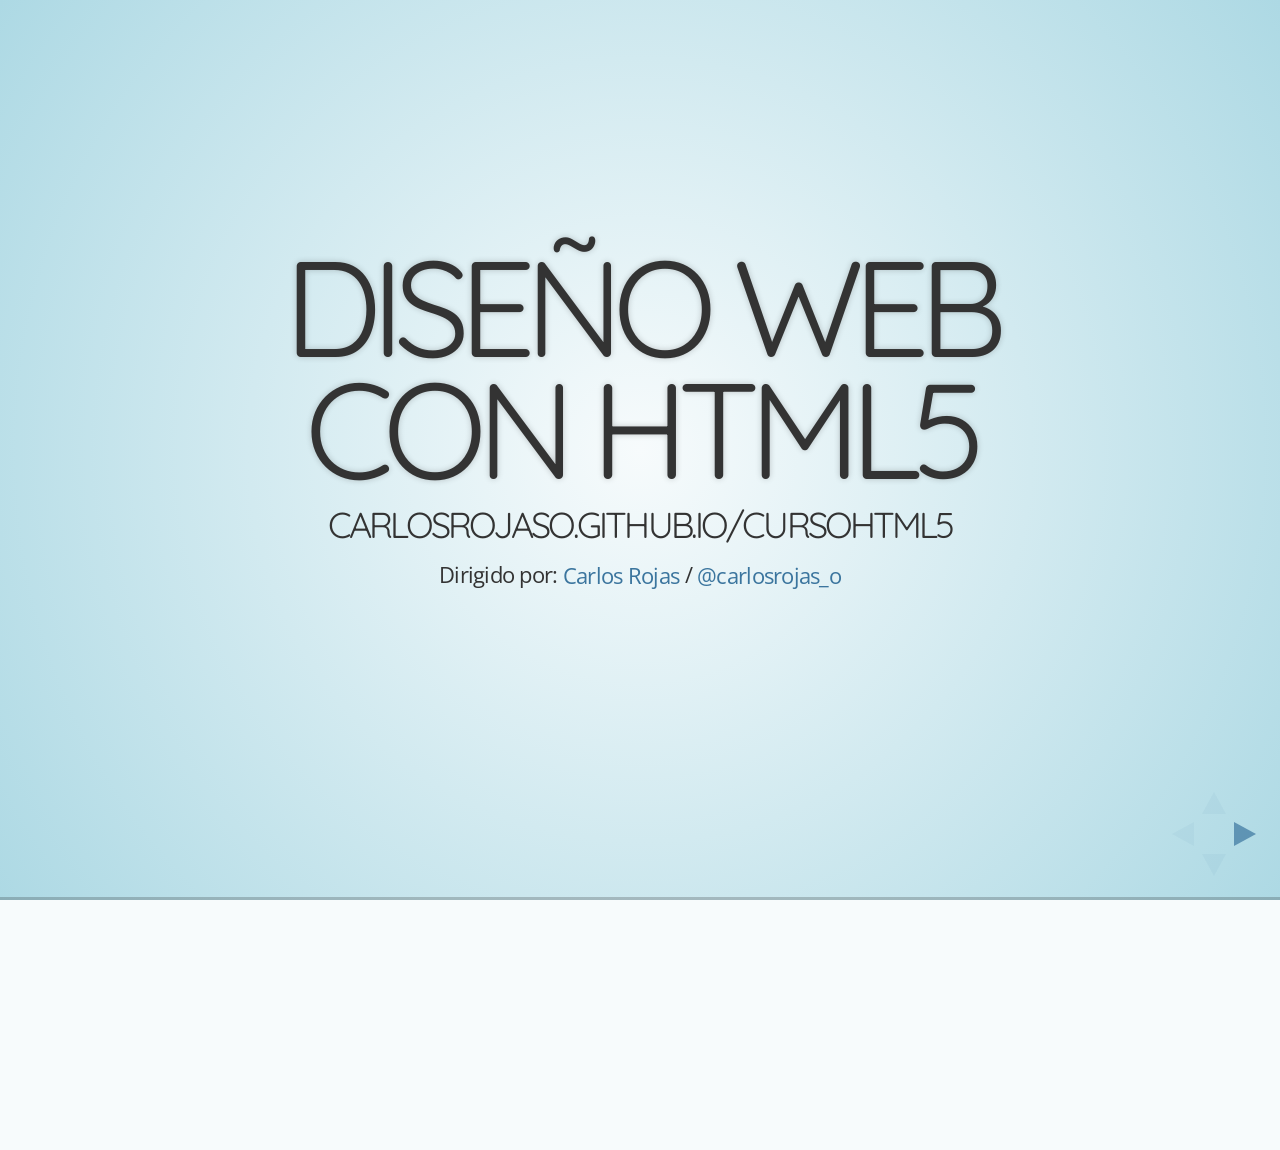
<file: index.html>
<!doctype html>
<html lang="en">

	<head>
		<meta charset="utf-8">

		<title>Diseño Web con HTML5, CSS3, jQuery Nivel Básico</title>

		<meta name="description" content="Diseño Web con HTML5, CSS3, jQuery Nivel Básico">
		<meta name="author" content="Carlos Rojas">

		<meta name="apple-mobile-web-app-capable" content="yes" />
		<meta name="apple-mobile-web-app-status-bar-style" content="black-translucent" />

		<meta name="viewport" content="width=device-width, initial-scale=1.0, maximum-scale=1.0, user-scalable=no">

		<link rel="stylesheet" href="css/reveal.min.css">
		<link rel="stylesheet" href="css/theme/sky.css" id="theme">

		<!-- For syntax highlighting -->
		<link rel="stylesheet" href="lib/css/zenburn.css">

		<!-- If the query includes 'print-pdf', include the PDF print sheet -->
		<script>
			if( window.location.search.match( /print-pdf/gi ) ) {
				var link = document.createElement( 'link' );
				link.rel = 'stylesheet';
				link.type = 'text/css';
				link.href = 'css/print/pdf.css';
				document.getElementsByTagName( 'head' )[0].appendChild( link );
			}
		</script>

		<!--[if lt IE 9]>
		<script src="lib/js/html5shiv.js"></script>
		<![endif]-->
	</head>

	<body>

		<div class="reveal">

			<!-- Any section element inside of this container is displayed as a slide -->
			<div class="slides">
				<section>
					<h1>Diseño Web con HTML5</h1>
					<h6>carlosrojaso.github.io/cursoHTML5</h3>
					<p>
						<small>Dirigido por: <a href="http://www.carlosrojasblog.com">Carlos Rojas</a> / <a href="http://twitter.com/carlosrojas_o">@carlosrojas_o</a></small>
					</p>
				</section>

				<!-- Video introductorio -->
				<section>
						<iframe width="560" height="315" src="http://www.youtube.com/embed/J0rKyOZX__k" frameborder="0" allowfullscreen></iframe>					
				</section>

				<section>
					<section>
						<h2>< whoami ></h2>
						
						<a href="#" class="image navigate-down">
							<img src="images/carlosrojas.jpg" />
						</a>
					</section>
					<section>
						<h2>Desarrollador WEB</h2>
						<p><i>desde 2004...</i></p>
						<ul>
						<li>PHP</li>
						<li>Javascript</li>
						<li>Enfocado en Moviles</li>
						<li>algo de Python</li>
						</ul>
					</section>
					<section>
						<h2>Desarrollador Móvil</h2>
						<p><i>desde 2006...</i></p>
						<ul>
						<li>WAP</li>
						<li>WML</li>
						<li>XHTML</li>
						<li>Phonegap</li>
						<li>Java</li>
						<li>Objetive-C</li>
						</ul>
					</section>
				</section>


				<section>
					<section>
						<h2>Agenda</h2>
						
						<a href="#" class="image navigate-down">
							<img src="images/schedule.png" />
						</a>
					</section>
					<section>
						<h2>1. Introducción</h2>
						<ul>
						<li>Historia</li>
						<li>Importancia</li>
						<li>Nuevas APIS</li>
						</ul>
					</section>
					<section>
						<h2>2. Hagamos una pagina con HTML5</h2>
						<ul>
						<li>Normalize,Modernizr, freepix</li>
						<li>Etiquetas</li>
						<li>Textos</li>
						<li>Media</li>
						</ul>
					</section>
					<section>
						<h2>3. Un diseño, todas las pantallas </h2>
						<ul>
						<li>¿Que es el diseño responsivo?</li>
						<li>Bootstrap, Foundation y Edge Flow</li>
						<li>May the "code" be with you</li>
						<li>Testing</li>
						</ul>
					</section>
					<section>
						<h2>4. JQuery </h2>
						<ul>
						<li>Algunos conceptos.</li>
						<li>Algunos metodos importantes.</li>
						<li>JQuery UI.</li>
						<li>JQuery Mobile.</li>
						<li>Finalizando nuestro Landing.</li>
						</ul>
					</section>
				</section>

				<section>
					<section>	
						<img src="images/intro.png" style="border:0" />
					</section>
					<section>
						<h2>Historia</h2>
						<ul>
						<li>5ta revision del lenguaje.</li>
						<li>Todavia experimental.</li>
						<li>header,footer,section,article,time,video ...</li>
						</ul>
					</section>
					<section>
						<h2>Importancia</h2>
						<ul>
						<li>Canvas 2D y 3D, audio, vídeo</li>
						<li>Etiquetas para manejar grandes conjuntos de datos.</li>
						<li>Mejoras en los formularios.</li>
						<li>Visores: MathML </li>
						<li>Drag &amp; Drop</li>
						<li>WEB semantica</li>
						</ul>
					</section>
					<section>
						<h2>APIS </h2>
						<ul>
						<li>API para hacer Drag &amp; Drop. Mediante eventos.</li>
						<li>API para trabajar Off-Line.</li>
						<li>API de Geoposicionamiento para dispositivos que lo soporten.</li>
						<li>API Storage. </li>
						<li>WebSockets.</li>
						<li>WebWorkers.</li>
						</ul>
					</section>
					
				</section>

				<section>
					<section>
						<h2>May the code be wit you...</h2>
						
						<a href="#" class="image navigate-down">
							<img src="images/yoda.png" />
						</a>
					</section>
					<section>
						<h2>audio</h2>
						<script src="https://gist.github.com/carlosrojaso/6f94ecf86e2aa6088bc5.js"></script>
					</section>
					<section>
						<h2>Modernizr</h2>
						<script src="https://gist.github.com/carlosrojaso/b6757d11bd3c201dc6d1.js"></script>
					
				</section>
				<section>
						<h2>Section</h2>
						<script src="https://gist.github.com/carlosrojaso/442ae464769e60bdc2dc.js"></script>
					
				</section>
				<section>
						<h2>Article</h2>
						<script src="https://gist.github.com/carlosrojaso/5133e2b00a7ca3cf1c85.js"></script>
					    
				</section>
				<section>
						<h2>Nav</h2>
						<script src="https://gist.github.com/carlosrojaso/07332d7a315ec301cc04.js"></script>
				</section>
				<section>
						<h2>Header</h2>
						<script src="https://gist.github.com/carlosrojaso/3e0c8ee0debe3ed7197f.js"></script>
				</section>
				<section>
						<h2>Footer</h2>
						<script src="https://gist.github.com/carlosrojaso/56bf6fd1b7cc9bb743bf.js"></script>
				</section>
				<section>
						<h2>Figure</h2>
						<script src="https://gist.github.com/carlosrojaso/25074bded8cc20279de9.js"></script>
				</section>
				<section>
						<h2>Datalist</h2>
						<script src="https://gist.github.com/carlosrojaso/e0bcbe507ec3fbe1d53a.js"></script>
				</section>
				</section>

				<!-- CSS3 -->
				<section>
					<section>	
						<img src="images/css3.png" style="border:0" />
					</section>
					<section>
						<h2>CSS1</h2>
						<ul>
						<li>Propiedades de las Fuente</a>, como tipo, tamaño, énfasis...</li>
						<li>Color de texto, fondos, bordes u otros elementos.</li>
						<li>Atributos del texto, como espaciado entre palabras, letras, líneas, etcétera.</li>
						<li>Alineación de textos, imágenes, tablas u otros.</li>
						<li>Propiedades de caja, como margen, borde, relleno o espaciado.</li>
						<li>Propiedades de identificación y presentación de listas.</li>
						</ul>
					</section>
					<section>
						<h2>CSS2</h2>
						<ul>
						<li>Las funcionalidades propias de las capas (<tt>&lt;div&gt;</tt>) como de posicionamiento relativo/absoluto/fijo, niveles (<tt>z-index</tt>), etcétera.</li>
						<li>El concepto de "<i>media types</i>",</li>
						<li>Soporte para las hojas de estilo auditivas</li>
						<li>Texto bidireccional, sombras, etcétera.</li>
						</ul>
					</section>
					<section>
						<h2>CSS3</h2>
						<p align="left">
						A diferencia de CSS2, que fue una gran especificación que definía varias funcionalidades, CSS3 está dividida en varios documentos separados, llamados "módulos". <br/><br/>

						Cada módulo añade nuevas funcionalidades a las definidas en CSS2, de manera que se preservan las anteriores para mantener la compatibilidad.
						</p>
					</section>
					</section>
				<section>
					<section>
						<h2>Pages with Style...</h2>
						
						<a href="#" class="image navigate-down">
							<img src="images/gangnamstyle.png" />
						</a>
					</section>
					<section>
						<h2>CSS3 The border-radius</h2>
						<script src="https://gist.github.com/carlosrojaso/84a002c0667ae2f2a9de.js"></script>
					</section>
					<section>
						<h2>CSS3 The box-shadow</h2>
						<script src="https://gist.github.com/carlosrojaso/5cd3aac92c946031772d.js"></script>
					
				</section>
				<section>
						<h2>CSS3 The border-image</h2>
						<script src="https://gist.github.com/carlosrojaso/5539d51b913398215ed6.js"></script>
					
				</section>
				<section>
						<h2>CSS3 The background-size</h2>
						<script src="https://gist.github.com/carlosrojaso/7a48f614b22c4f5bedba.js"></script>
				</section>
				<section>
						<h2>CSS3 The background-origin</h2>
						<script src="https://gist.github.com/carlosrojaso/0d700ea0aed25ebb4d97.js"></script>
				</section>
				<section>
						<h2>CSS3 Multiple Background Images</h2>
						<script src="https://gist.github.com/carlosrojaso/9a4da583f2a0380aba83.js"></script>
				</section>
				<section>
						<h2>CSS3 Linear Gradients</h2>
						<script src="https://gist.github.com/carlosrojaso/eb197de8c25d49c630b7.js"></script>
				</section>
				<section>
						<h2>CSS3 Text Shadow</h2>
						<script src="https://gist.github.com/carlosrojaso/205ab1c3def5f9602f1e.js"></script>
				</section>
				<section>
						<h2>CSS3 Web Fonts</h2>
						<script src="https://gist.github.com/carlosrojaso/4d8adb2366844856918f.js"></script>
				</section>

				<section>
						<h2>CSS3 2D Transforms</h2>
						<script src="https://gist.github.com/carlosrojaso/900053b5885ae0f7b029.js"></script>
				</section>

				<section>
						<h2>CSS3 3D Transforms</h2>
						<script src="https://gist.github.com/carlosrojaso/939e8ab06f33b4ffc00a.js"></script>
				</section>

				<section>
						<h2>CSS3 Transitions</h2>
						<script src="https://gist.github.com/carlosrojaso/2fb356bfd72927469995.js"></script>
				</section>

				<section>
						<h2>CSS3 Animations</h2>
						<script src="https://gist.github.com/carlosrojaso/74319e392b02ebd5566e.js"></script>
				</section>

				<section>
						<h2>CSS3 Multiple Columns</h2>
						<script src="https://gist.github.com/carlosrojaso/b0e63edf738b350634e9.js"></script>
				</section>

				</section>
				
				<!-- javascript -->
				<section>
				    <section>	
						<img src="images/javascript.png" style="border:0" />
					</section>
					<section>
						<h2>Caracteristicas</h2>
						<ul>
						<li>Tipado dinámico</li>
						<li>Objetual</li>
						<li>Evaluación en tiempo de ejecución</li>
						<li>Funciones de primera clase</li>
						<li>Prototípico</li>
						</ul>
					</section>				
				</section>

		</div>			
</div>
				

		<script src="lib/js/head.min.js"></script>
		<script src="js/reveal.min.js"></script>

		<script>

			// Full list of configuration options available here:
			// https://github.com/hakimel/reveal.js#configuration
			Reveal.initialize({
				controls: true,
				progress: true,
				history: true,
				center: true,

				theme: Reveal.getQueryHash().theme, // available themes are in /css/theme
				transition: Reveal.getQueryHash().transition || 'zoom', // default/cube/page/concave/zoom/linear/fade/none

				// Parallax scrolling
				// parallaxBackgroundImage: 'https://s3.amazonaws.com/hakim-static/reveal-js/reveal-parallax-1.jpg',
				// parallaxBackgroundSize: '2100px 900px',

				// Optional libraries used to extend on reveal.js
				dependencies: [
					{ src: 'lib/js/classList.js', condition: function() { return !document.body.classList; } },
					{ src: 'plugin/markdown/marked.js', condition: function() { return !!document.querySelector( '[data-markdown]' ); } },
					{ src: 'plugin/markdown/markdown.js', condition: function() { return !!document.querySelector( '[data-markdown]' ); } },
					{ src: 'plugin/highlight/highlight.js', async: true, callback: function() { hljs.initHighlightingOnLoad(); } },
					{ src: 'plugin/zoom-js/zoom.js', async: true, condition: function() { return !!document.body.classList; } },
					{ src: 'plugin/notes/notes.js', async: true, condition: function() { return !!document.body.classList; } }
				]
			});

		</script>

	</body>
</html>
</file>
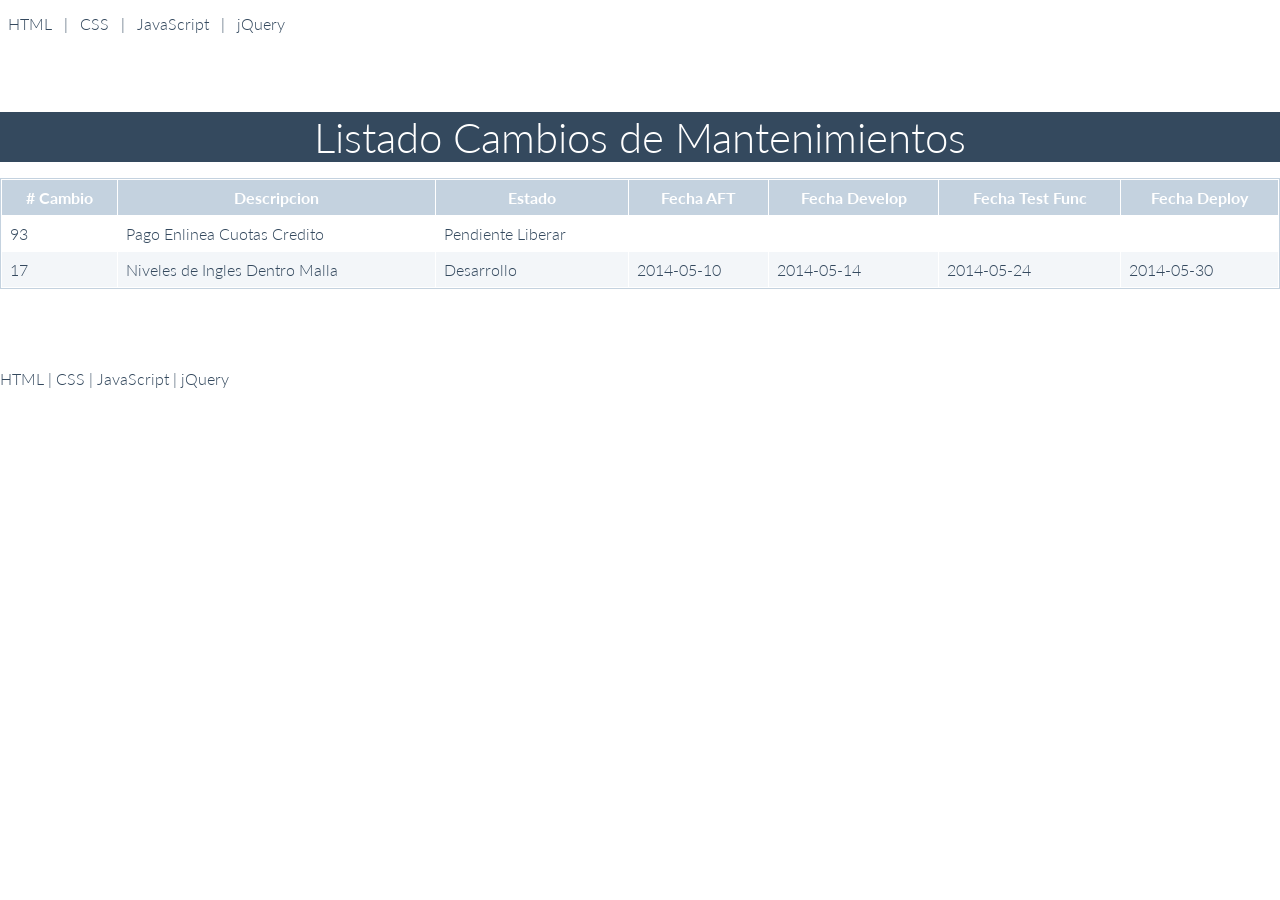
<file: 1/index.html>
<!DOCTYPE html>
<html>
<head>
  <meta charset="utf-8">
  <title>Enjoy HTML5</title>
  <!--<link rel="stylesheet" type="text/css" href="css/normalize.css">-->
  <link rel="stylesheet" type="text/css" href="css/tuktuk.css">
  <link rel="stylesheet" type="text/css" href="css/tuktuk.icons.css">
  <link rel="stylesheet" type="text/css" href="css/tuktuk.theme.css">
</head>
<body>
	<header>
	<nav>
	<a href="/html">HTML</a> |
	<a href="/css">CSS</a> |
	<a href="/js">JavaScript</a> |
	<a href="/jquery">jQuery</a>
	</nav>
	</header>
 <section class="responsive padding"> 
 	<article>
 		<h1 class="bck darkest landing text center color white">
 			Listado Cambios de Mantenimientos
 		</h1>
 		<div class="responsive pandding bck theme features">
 		<p>
 			<table class="responsive pandding">
 			<thead>
 				<tr>
 					<th># Cambio</th>
 					<th>Descripcion</th>
 					<th>Estado</th>
 					<th>Fecha AFT</th>
 					<th>Fecha Develop</th>
 					<th>Fecha Test Func</th>
 					<th>Fecha Deploy</th>
 				</tr>
 			</thead>
 			<tbody>	
			<tr>
			  <td>93</td>
			  <td>Pago Enlinea Cuotas Credito</td> 
			  <td>Pendiente Liberar</td>
			  <td></td>
			  <td></td>
			  <td></td>
			  <td></td>
			</tr>
			<tr>
			  <td>17</td>
			  <td>Niveles de Ingles Dentro Malla</td> 
			  <td>Desarrollo</td>
			  <td>2014-05-10</td>
			  <td>2014-05-14</td>
			  <td>2014-05-24</td>
			  <td>2014-05-30</td>
			</tr>
			</tbody>
			</table>
 		</p>
 		</div>
 	</article>
 </section>
 	<footer>
 			<nav>
	<a href="/html">HTML</a> |
	<a href="/css">CSS</a> |
	<a href="/js">JavaScript</a> |
	<a href="/jquery">jQuery</a>
	</nav>
	</footer>
 <!-- Aca coloco todo mi js -->
   <!--<script src="js/modernizr-latest.js"></script>
   <script src="js/prefixfree-min.js"></script>-->
   <script src="js/tuktuk.js"></script>
</body>
</html>
</file>
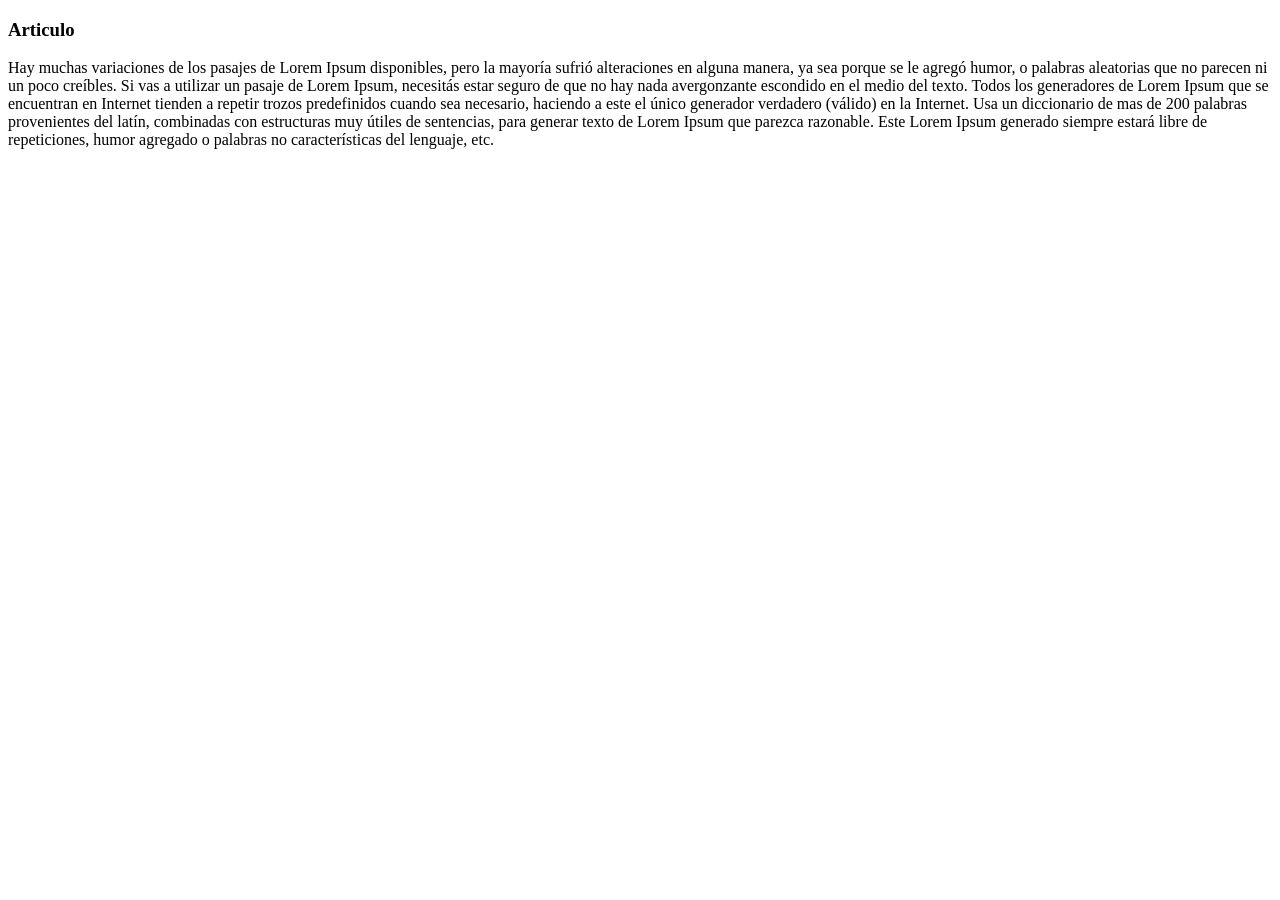
<file: article/index.html>
<!DOCTYPE html>
<html>
<head>
	<meta charset="utf-8">
</head>
<body>
<section>
<article>
  <h1>Articulo</h1>
  <p>Hay muchas variaciones de los pasajes de Lorem Ipsum disponibles, pero la mayoría sufrió alteraciones en alguna manera, ya sea porque se le agregó humor, o palabras aleatorias que no parecen ni un poco creíbles. Si vas a utilizar un pasaje de Lorem Ipsum, necesitás estar seguro de que no hay nada avergonzante escondido en el medio del texto. Todos los generadores de Lorem Ipsum que se encuentran en Internet tienden a repetir trozos predefinidos cuando sea necesario, haciendo a este el único generador verdadero (válido) en la Internet. Usa un diccionario de mas de 200 palabras provenientes del latín, combinadas con estructuras muy útiles de sentencias, para generar texto de Lorem Ipsum que parezca razonable. Este Lorem Ipsum generado siempre estará libre de repeticiones, humor agregado o palabras no características del lenguaje, etc.</p>
</article>
</section>
</body>
</html>
</file>
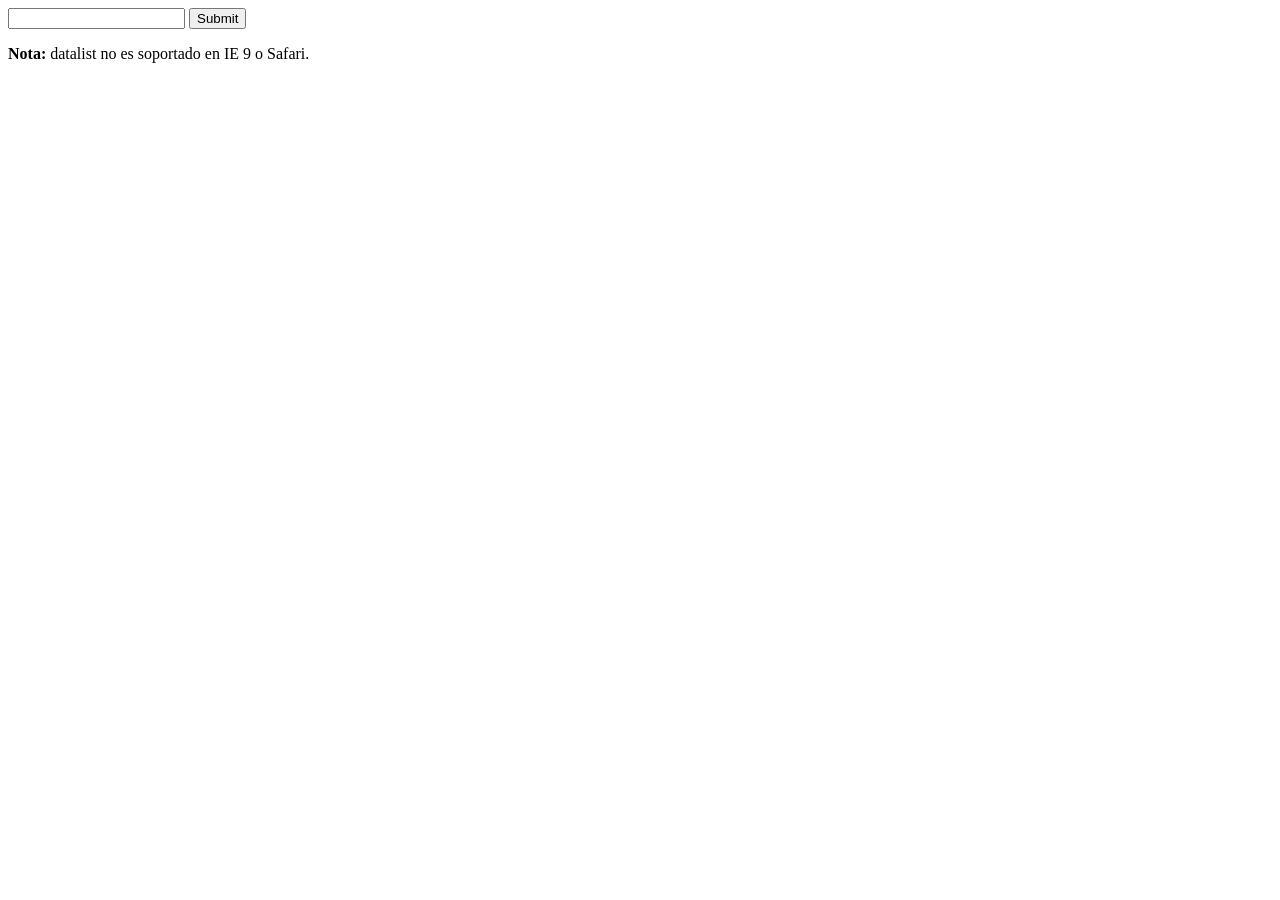
<file: datalist/index.html>
<!DOCTYPE html>
<!-- saved from url=(0065)file:///C:/xampp/htdocs/cursoHTML5/cursoHTML5/datalist/index.html -->
<html><head><meta http-equiv="Content-Type" content="text/html; charset=ISO-8859-1"></head><body>
 
<form action="file:///C:/xampp/htdocs/cursoHTML5/cursoHTML5/datalist/demo.php" method="get">
 
<input list="browsers" name="browser">
<datalist id="browsers">
  <option value="Internet Explorer">
  </option><option value="Firefox">
  </option><option value="Chrome">
  </option><option value="Opera">
  </option><option value="Safari">
</option></datalist>
<input type="submit">
</form>

<p><b>Nota:</b> datalist no es soportado en IE 9 o Safari.</p>

</body></html>
</file>
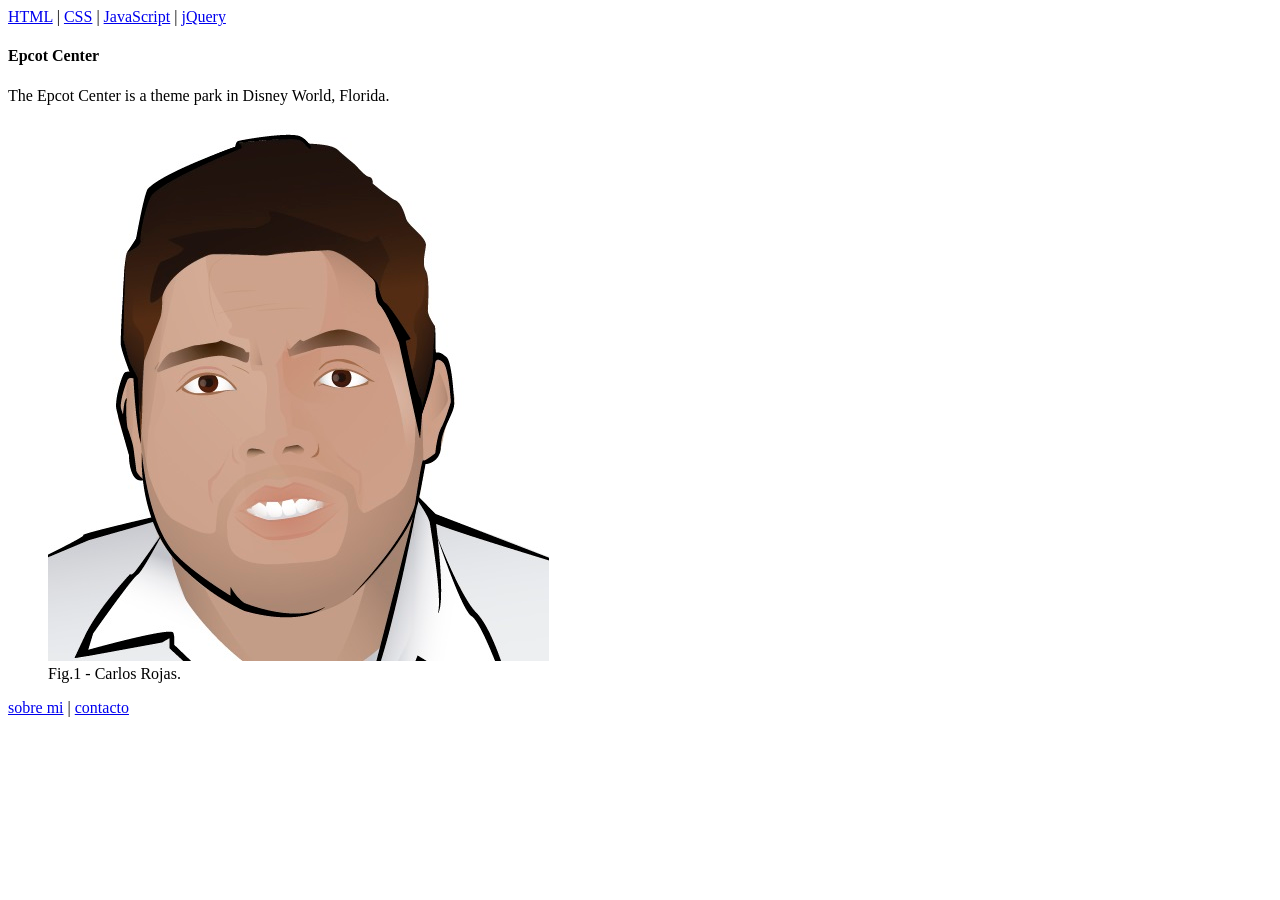
<file: figure/index.html>
<!DOCTYPE html>
<html>
<body>
<header>
	<nav>
	<a href="/html">HTML</a> |
	<a href="/css">CSS</a> |
	<a href="/js">JavaScript</a> |
	<a href="/jquery">jQuery</a>
	</nav>
<aside>
<h4>Epcot Center</h4>
<p>The Epcot Center is a theme park in Disney World, Florida.</p>
</aside>
</header>

<article>
<figure>
  <img src="carlosrojas.jpg" alt="Carlos Rojas" height="100%" width="">
  <figcaption>Fig.1 - Carlos Rojas.</figcaption>
</figure>
</article>
<footer>
	<nav>
	<a href="/aboutus">sobre mi</a> |
	<a href="/contact">contacto</a>
	</nav>
</footer>
<script type="text/javascript" src="../js/modernizr.js"></script>
</body>
</html>
</file>
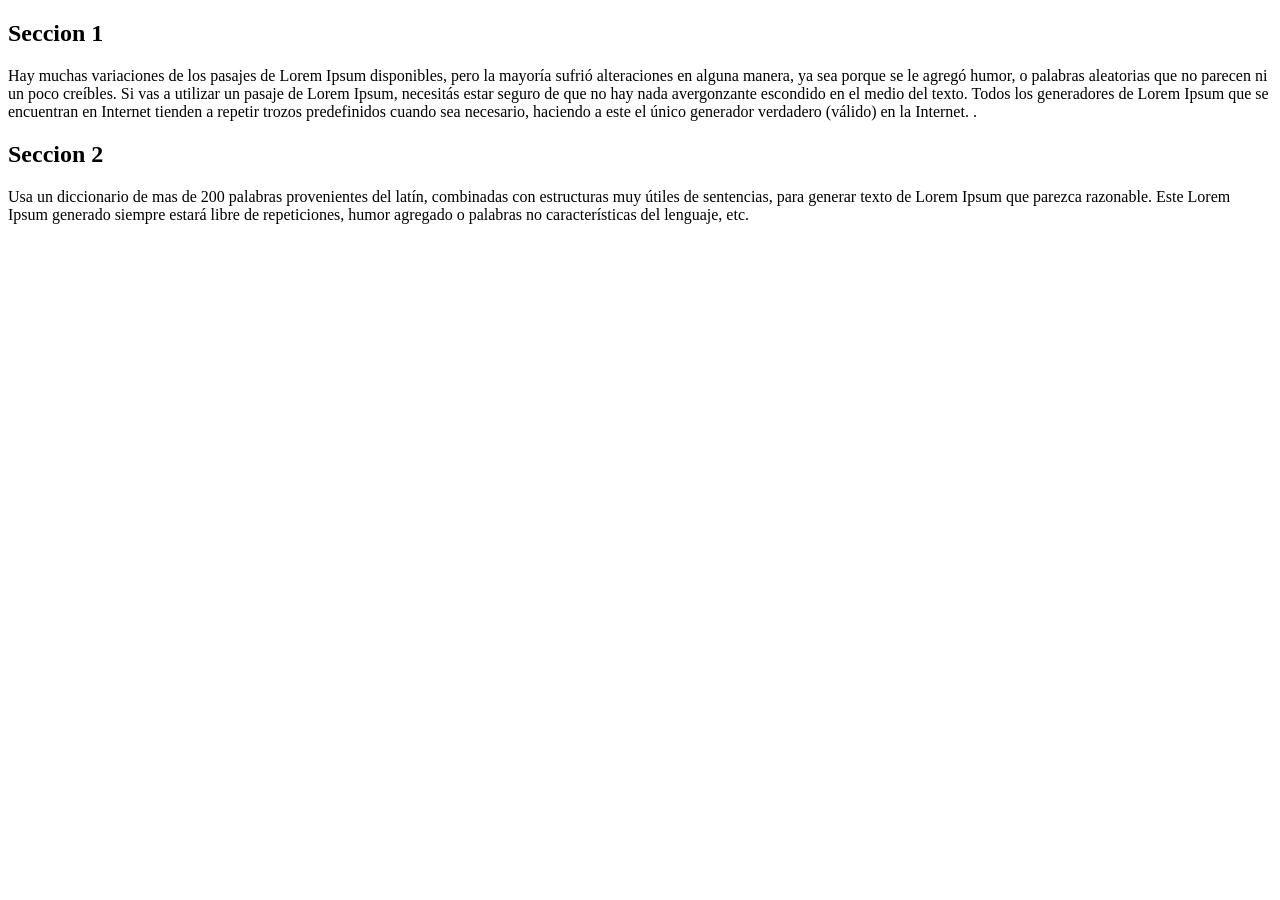
<file: section/index.html>
<!DOCTYPE html>
<html>
<body>
<section>
  <h1>Seccion 1</h1>
  <p>Hay muchas variaciones de los pasajes de Lorem Ipsum disponibles, pero la mayoría sufrió alteraciones en alguna manera, ya sea porque se le agregó humor, o palabras aleatorias que no parecen ni un poco creíbles. Si vas a utilizar un pasaje de Lorem Ipsum, necesitás estar seguro de que no hay nada avergonzante escondido en el medio del texto. Todos los generadores de Lorem Ipsum que se encuentran en Internet tienden a repetir trozos predefinidos cuando sea necesario, haciendo a este el único generador verdadero (válido) en la Internet. .</p>
</section>
<section>
  <h1>Seccion 2</h1>
  <p>Usa un diccionario de mas de 200 palabras provenientes del latín, combinadas con estructuras muy útiles de sentencias, para generar texto de Lorem Ipsum que parezca razonable. Este Lorem Ipsum generado siempre estará libre de repeticiones, humor agregado o palabras no características del lenguaje, etc.</p>
</section>
<script type="text/javascript" src="../js/modernizr.js"></script>
</body>
</html>
</file>
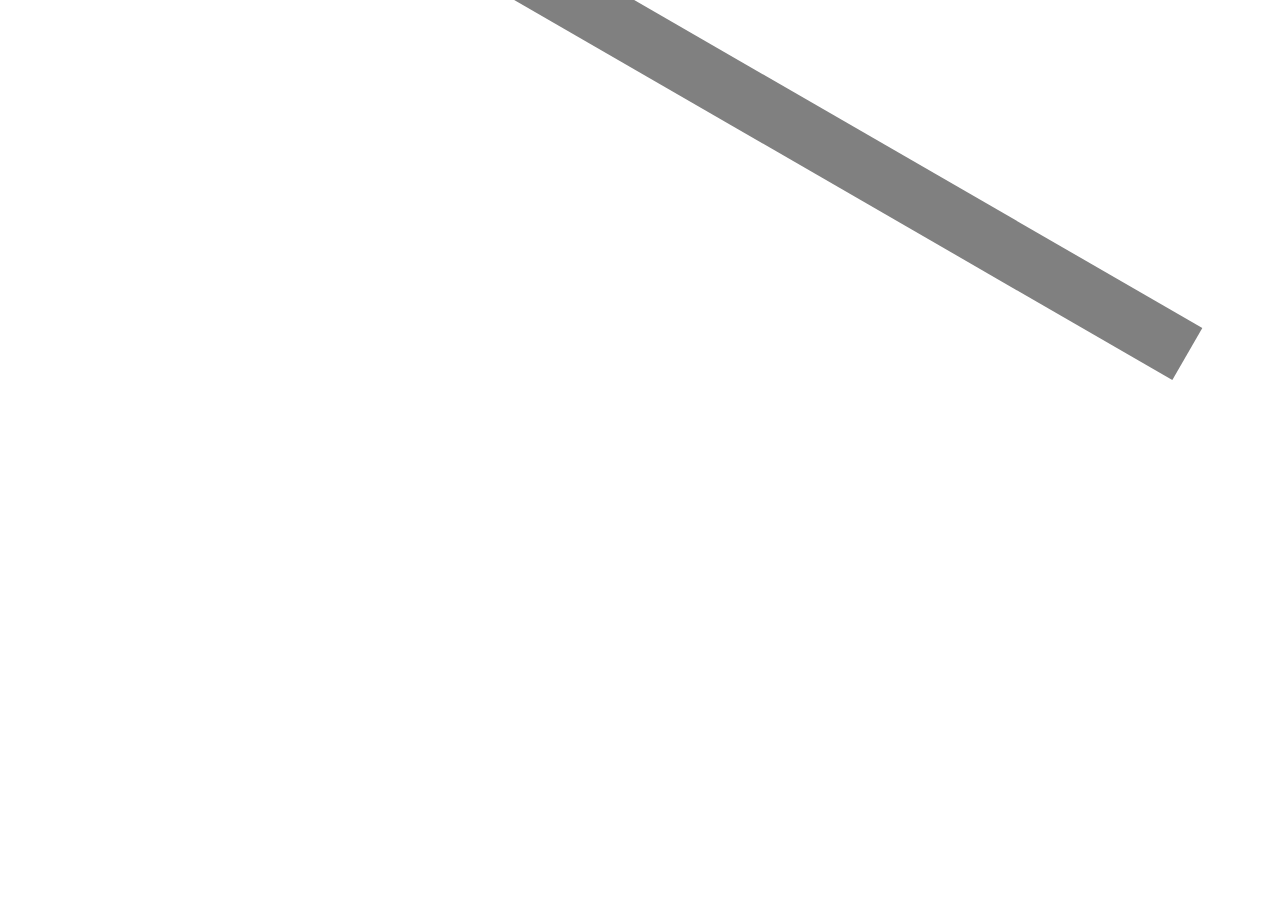
<file: CSS3/2d/index.html>
<!DOCTYPE html>
<html>
<head>
<style> 
div{
height: 60px;
background-color: gray;
	
}

#div1
{
-ms-transform: rotate(30deg); /* IE 9 */
-webkit-transform: rotate(30deg); /* Chrome, Safari, Opera */
transform: rotate(30deg);
}
 
#div2
{
-ms-transform: translate(50px,100px); /* IE 9 */
-webkit-transform: translate(50px,100px); /* Chrome, Safari, Opera */
transform: translate(50px,100px);
}
 
#div3
{
-ms-transform: rotate(30deg); /* IE 9 */
-webkit-transform: rotate(30deg); /* Chrome, Safari, Opera */
transform: rotate(30deg);
}
 
#div4
{
-ms-transform: scale(2,4); /* IE 9 */
-webkit-transform: scale(2,4); /* Chrome, Safari, Opera */
transform: scale(2,4);
}
 
#div5
{
-ms-transform: skew(30deg,20deg); /* IE 9 */
-webkit-transform: skew(30deg,20deg); /* Chrome, Safari, Opera */
transform: skew(30deg,20deg);
}
 
#div6
{
-ms-transform:matrix(0.866,0.5,-0.5,0.866,0,0); /* IE 9 */
-webkit-transform:matrix(0.866,0.5,-0.5,0.866,0,0); /* Chrome, Safari, Opera */
transform:matrix(0.866,0.5,-0.5,0.866,0,0);
}
</style>
</head>
<body>

<div id="div1">Esta capa se va a transformar.</div>

</body>
</html>
</file>
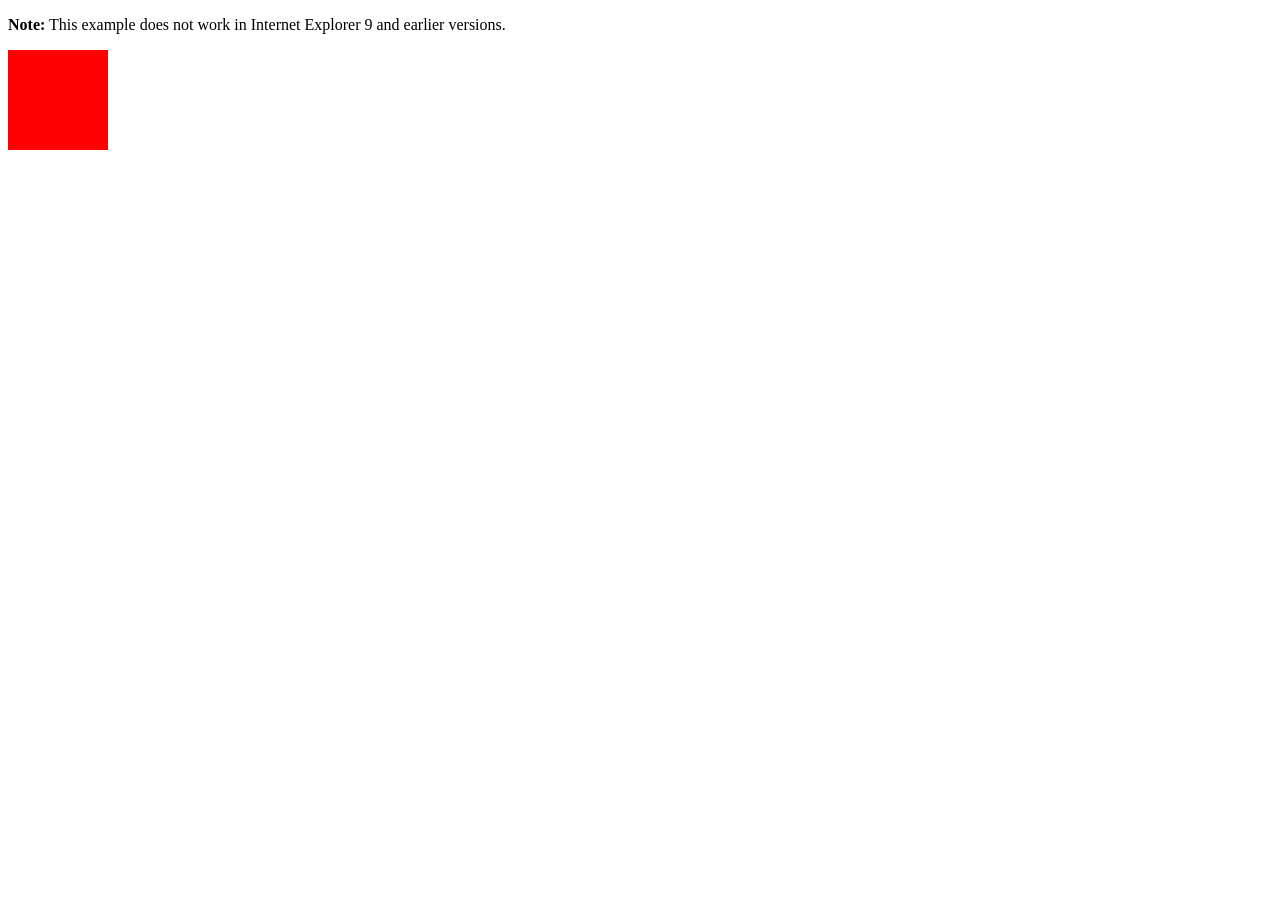
<file: CSS3/animations/index.html>
<!DOCTYPE html>
<html>
<head>
<style> 
div
{
width:100px;
height:100px;
background:red;
-webkit-animation:inicial 5s; /* Chrome, Safari, Opera */
animation:inicial 5s;
}
 
/* Chrome, Safari, Opera */
@-webkit-keyframes inicial
{
from {background:red;}
to {background:blue;}
}
 
/* Standard syntax */
@keyframes inicial
{
from {background:red;}
to {background:blue;}
}
</style>
</head>
<body>
 
<p><b>Note:</b> This example does not work in Internet Explorer 9 and earlier versions.</p>
 
<div></div>
 
</body>
</html>
</file>
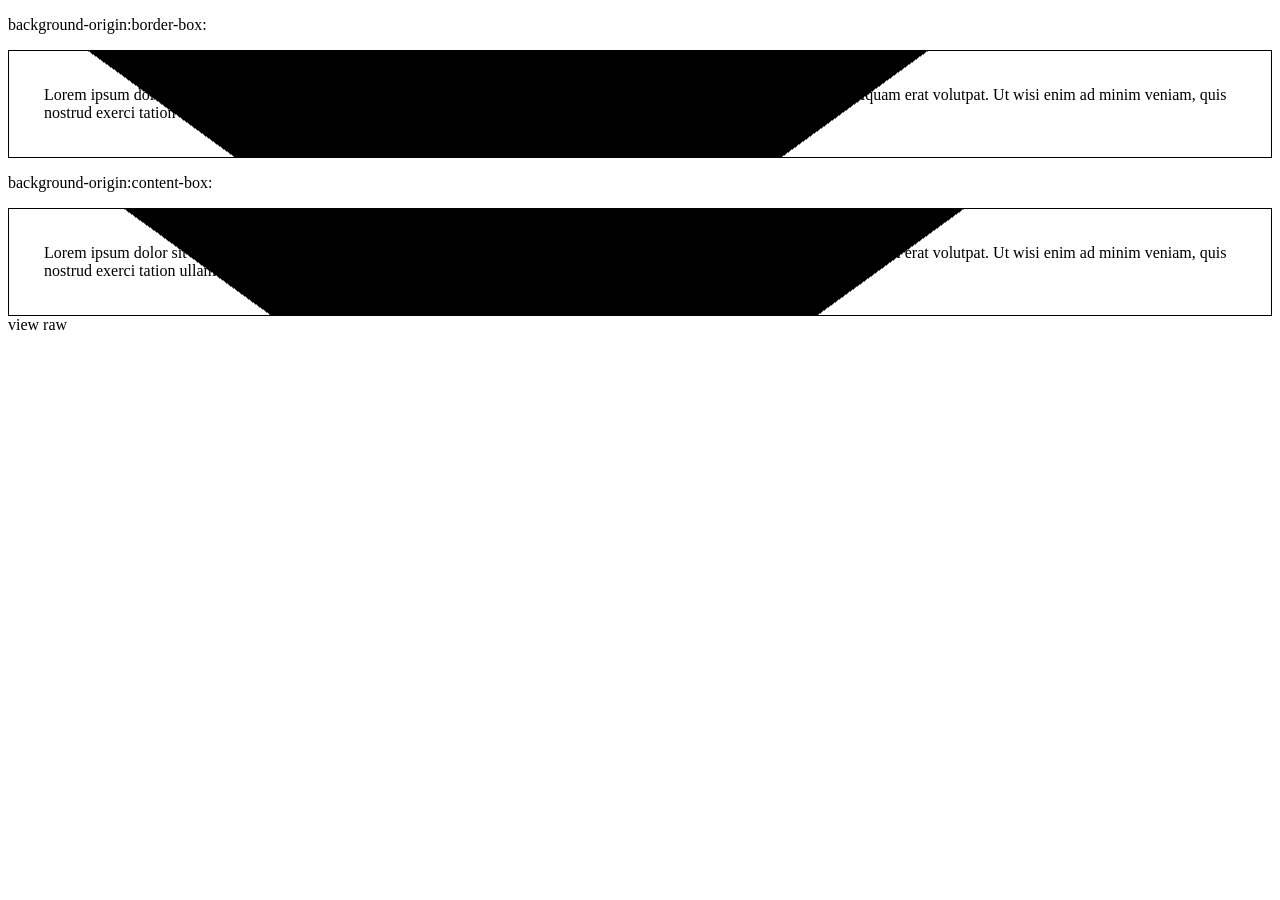
<file: CSS3/background-origin/index.html>
<!DOCTYPE html>
<html>
<head>
<style> 
div
{
border:1px solid black;
padding:35px;
background-image:url('Black_star.png');
background-repeat:no-repeat;
background-position:left;
}
#div1
{
background-origin:border-box;
}
#div2
{
background-origin:content-box;
}
</style>
</head>
<body>
 
<p>background-origin:border-box:</p>
<div id="div1">
Lorem ipsum dolor sit amet, consectetuer adipiscing elit, sed diam nonummy nibh euismod tincidunt ut laoreet dolore magna aliquam erat volutpat. Ut wisi enim ad minim veniam, quis nostrud exerci tation ullamcorper suscipit lobortis nisl ut aliquip ex ea commodo consequat.
</div>
 
<p>background-origin:content-box:</p>
<div id="div2">
Lorem ipsum dolor sit amet, consectetuer adipiscing elit, sed diam nonummy nibh euismod tincidunt ut laoreet dolore magna aliquam erat volutpat. Ut wisi enim ad minim veniam, quis nostrud exerci tation ullamcorper suscipit lobortis nisl ut aliquip ex ea commodo consequat.
</div>
 
</body>
</html>
view raw
</file>
<file: css/theme/sky.css>
@import url(https://fonts.googleapis.com/css?family=Quicksand:400,700,400italic,700italic);
@import url(https://fonts.googleapis.com/css?family=Open+Sans:400italic,700italic,400,700);
/**
 * Sky theme for reveal.js.
 *
 * Copyright (C) 2011-2012 Hakim El Hattab, http://hakim.se
 */
.reveal a:not(.image) {
  line-height: 1.3em; }

/*********************************************
 * GLOBAL STYLES
 *********************************************/
body {
  background: #add9e4;
  background: -moz-radial-gradient(center, circle cover, #f7fbfc 0%, #add9e4 100%);
  background: -webkit-gradient(radial, center center, 0px, center center, 100%, color-stop(0%, #f7fbfc), color-stop(100%, #add9e4));
  background: -webkit-radial-gradient(center, circle cover, #f7fbfc 0%, #add9e4 100%);
  background: -o-radial-gradient(center, circle cover, #f7fbfc 0%, #add9e4 100%);
  background: -ms-radial-gradient(center, circle cover, #f7fbfc 0%, #add9e4 100%);
  background: radial-gradient(center, circle cover, #f7fbfc 0%, #add9e4 100%);
  background-color: #f7fbfc; }

.reveal {
  font-family: "Open Sans", sans-serif;
  font-size: 36px;
  font-weight: normal;
  letter-spacing: -0.02em;
  color: #333333; }

::selection {
  color: white;
  background: #134674;
  text-shadow: none; }

/*********************************************
 * HEADERS
 *********************************************/
.reveal h1,
.reveal h2,
.reveal h3,
.reveal h4,
.reveal h5,
.reveal h6 {
  margin: 0 0 20px 0;
  color: #333333;
  font-family: "Quicksand", sans-serif;
  line-height: 0.9em;
  letter-spacing: -0.08em;
  text-transform: uppercase;
  text-shadow: none; }

.reveal h1 {
  text-shadow: 0px 0px 6px rgba(0, 0, 0, 0.2); }

/*********************************************
 * LINKS
 *********************************************/
.reveal a:not(.image) {
  color: #3b759e;
  text-decoration: none;
  -webkit-transition: color .15s ease;
  -moz-transition: color .15s ease;
  -ms-transition: color .15s ease;
  -o-transition: color .15s ease;
  transition: color .15s ease; }

.reveal a:not(.image):hover {
  color: #74a7cb;
  text-shadow: none;
  border: none; }

.reveal .roll span:after {
  color: #fff;
  background: #264c66; }

/*********************************************
 * IMAGES
 *********************************************/
.reveal section img {
  margin: 15px 0px;
  background: rgba(255, 255, 255, 0.12);
  border: 4px solid #333333;
  box-shadow: 0 0 10px rgba(0, 0, 0, 0.15);
  -webkit-transition: all .2s linear;
  -moz-transition: all .2s linear;
  -ms-transition: all .2s linear;
  -o-transition: all .2s linear;
  transition: all .2s linear; }

.reveal a:hover img {
  background: rgba(255, 255, 255, 0.2);
  border-color: #3b759e;
  box-shadow: 0 0 20px rgba(0, 0, 0, 0.55); }

/*********************************************
 * NAVIGATION CONTROLS
 *********************************************/
.reveal .controls div.navigate-left,
.reveal .controls div.navigate-left.enabled {
  border-right-color: #3b759e; }

.reveal .controls div.navigate-right,
.reveal .controls div.navigate-right.enabled {
  border-left-color: #3b759e; }

.reveal .controls div.navigate-up,
.reveal .controls div.navigate-up.enabled {
  border-bottom-color: #3b759e; }

.reveal .controls div.navigate-down,
.reveal .controls div.navigate-down.enabled {
  border-top-color: #3b759e; }

.reveal .controls div.navigate-left.enabled:hover {
  border-right-color: #74a7cb; }

.reveal .controls div.navigate-right.enabled:hover {
  border-left-color: #74a7cb; }

.reveal .controls div.navigate-up.enabled:hover {
  border-bottom-color: #74a7cb; }

.reveal .controls div.navigate-down.enabled:hover {
  border-top-color: #74a7cb; }

/*********************************************
 * PROGRESS BAR
 *********************************************/
.reveal .progress {
  background: rgba(0, 0, 0, 0.2); }

.reveal .progress span {
  background: #3b759e;
  -webkit-transition: width 800ms cubic-bezier(0.26, 0.86, 0.44, 0.985);
  -moz-transition: width 800ms cubic-bezier(0.26, 0.86, 0.44, 0.985);
  -ms-transition: width 800ms cubic-bezier(0.26, 0.86, 0.44, 0.985);
  -o-transition: width 800ms cubic-bezier(0.26, 0.86, 0.44, 0.985);
  transition: width 800ms cubic-bezier(0.26, 0.86, 0.44, 0.985); }

/*********************************************
 * SLIDE NUMBER
 *********************************************/
.reveal .slide-number {
  color: #3b759e; }
</file>
<file: lib/css/zenburn.css>
/*

Zenburn style from voldmar.ru (c) Vladimir Epifanov <voldmar@voldmar.ru>
based on dark.css by Ivan Sagalaev

*/

pre code {
  display: block; padding: 0.5em;
  background: #3F3F3F;
  color: #DCDCDC;
}

pre .keyword,
pre .tag,
pre .css .class,
pre .css .id,
pre .lisp .title,
pre .nginx .title,
pre .request,
pre .status,
pre .clojure .attribute {
  color: #E3CEAB;
}

pre .django .template_tag,
pre .django .variable,
pre .django .filter .argument {
  color: #DCDCDC;
}

pre .number,
pre .date {
  color: #8CD0D3;
}

pre .dos .envvar,
pre .dos .stream,
pre .variable,
pre .apache .sqbracket {
  color: #EFDCBC;
}

pre .dos .flow,
pre .diff .change,
pre .python .exception,
pre .python .built_in,
pre .literal,
pre .tex .special {
  color: #EFEFAF;
}

pre .diff .chunk,
pre .subst {
  color: #8F8F8F;
}

pre .dos .keyword,
pre .python .decorator,
pre .title,
pre .haskell .type,
pre .diff .header,
pre .ruby .class .parent,
pre .apache .tag,
pre .nginx .built_in,
pre .tex .command,
pre .prompt {
    color: #efef8f;
}

pre .dos .winutils,
pre .ruby .symbol,
pre .ruby .symbol .string,
pre .ruby .string {
  color: #DCA3A3;
}

pre .diff .deletion,
pre .string,
pre .tag .value,
pre .preprocessor,
pre .built_in,
pre .sql .aggregate,
pre .javadoc,
pre .smalltalk .class,
pre .smalltalk .localvars,
pre .smalltalk .array,
pre .css .rules .value,
pre .attr_selector,
pre .pseudo,
pre .apache .cbracket,
pre .tex .formula {
  color: #CC9393;
}

pre .shebang,
pre .diff .addition,
pre .comment,
pre .java .annotation,
pre .template_comment,
pre .pi,
pre .doctype {
  color: #7F9F7F;
}

pre .coffeescript .javascript,
pre .javascript .xml,
pre .tex .formula,
pre .xml .javascript,
pre .xml .vbscript,
pre .xml .css,
pre .xml .cdata {
  opacity: 0.5;
}
</file>
<file: 1/css/tuktuk.css>
[data-tuktuk=boxes]{display:-webkit-box;display:-moz-box;display:-ms-box;display:-o-box;display:box;-webkit-box-pack:justify;-moz-box-pack:justify;-ms-box-pack:justify;-o-box-pack:justify;box-pack:justify;overflow:hidden;}
[data-tuktuk=boxes] > aside,[data-tuktuk=boxes] > section{display:-webkit-box;display:-moz-box;display:-ms-box;display:-o-box;display:box;-webkit-box-orient:vertical;-moz-box-orient:vertical;-ms-box-orient:vertical;-o-box-orient:vertical;box-orient:vertical;}
[data-tuktuk=boxes] > aside > header,[data-tuktuk=boxes] > section > header,[data-tuktuk=boxes] > aside > footer,[data-tuktuk=boxes] > section > footer,[data-tuktuk=boxes] > aside > div > header,[data-tuktuk=boxes] > section > div > header,[data-tuktuk=boxes] > aside > div > footer,[data-tuktuk=boxes] > section > div > footer{-webkit-box-flex:0;-moz-box-flex:0;-ms-box-flex:0;-o-box-flex:0;box-flex:0;display:block;height:52px;line-height:52px;padding:0 1em}
[data-tuktuk=boxes] > aside article,[data-tuktuk=boxes] > section article{-webkit-box-flex:1;-moz-box-flex:1;-ms-box-flex:1;-o-box-flex:1;box-flex:1;height:0}
[data-tuktuk=boxes] > aside{z-index:2;-webkit-box-flex:0;-moz-box-flex:0;-ms-box-flex:0;-o-box-flex:0;box-flex:0;min-width:224px;margin:0 !important;float:none !important;}
[data-tuktuk=boxes] > aside.absolute{position:absolute;height:inherit;-webkit-transition:all 400ms;-moz-transition:all 400ms;-ms-transition:all 400ms;-o-transition:all 400ms;transition:all 400ms;}
[data-tuktuk=boxes] > aside.absolute:not(.right){-webkit-transform:translateX(-512px);-moz-transform:translateX(-512px);-ms-transform:translateX(-512px);-o-transform:translateX(-512px);transform:translateX(-512px)}
[data-tuktuk=boxes] > aside.absolute.right{-webkit-transform:translateX(512px);-moz-transform:translateX(512px);-ms-transform:translateX(512px);-o-transform:translateX(512px);transform:translateX(512px);right:0}
[data-tuktuk=boxes] > aside.absolute.active{-webkit-transform:translateX(0) !important;-moz-transform:translateX(0) !important;-ms-transform:translateX(0) !important;-o-transform:translateX(0) !important;transform:translateX(0) !important}
[data-tuktuk=boxes] > aside > div{width:100%;height:100%;display:-webkit-box;display:-moz-box;display:-ms-box;display:-o-box;display:box;-webkit-box-orient:vertical;-moz-box-orient:vertical;-ms-box-orient:vertical;-o-box-orient:vertical;box-orient:vertical}
[data-tuktuk=boxes] > section{-webkit-box-flex:1;-moz-box-flex:1;-ms-box-flex:1;-o-box-flex:1;box-flex:1;z-index:0}
[data-tuktuk=boxes] > aside .session,[data-tuktuk=boxes] > section .session{height:inherit;}
[data-tuktuk=boxes] > aside .session > *,[data-tuktuk=boxes] > section .session > *{display:inline-block;float:left}

.button,button{display:inline-block;border:none;cursor:pointer;font-size:inherit;font-family:inherit;font-weight:inherit;line-height:2.3em;text-align:center;text-decoration:none;outline:none;}
.button.icon,button.icon{padding:0 .65em}
.button:not(.icon),button:not(.icon){padding:0 1em;}
.button:not(.icon) .icon,button:not(.icon) .icon{margin-right:.5em}
.button.large,button.large{font-size:1.4em}
.button.small,button.small{font-size:.9em}
.button.tiny,button.tiny{font-size:.8em}
.button.anchor,button.anchor{width:100%;position:relative;}
.button.anchor:not(.icon) .icon,button.anchor:not(.icon) .icon{position:absolute;left:1em}

.flexbox{display:-webkit-box;display:-moz-box;display:-ms-box;display:-o-box;display:box;}
.flexbox.y{-webkit-box-orient:vertical;-moz-box-orient:vertical;-ms-box-orient:vertical;-o-box-orient:vertical;box-orient:vertical;}
.flexbox.y.top{-webkit-box-pack:start;-moz-box-pack:start;-ms-box-pack:start;-o-box-pack:start;box-pack:start}
.flexbox.y.bottom{-webkit-box-pack:end;-moz-box-pack:end;-ms-box-pack:end;-o-box-pack:end;box-pack:end}
.flexbox.y.middle{-webkit-box-pack:center;-moz-box-pack:center;-ms-box-pack:center;-o-box-pack:center;box-pack:center}
.flexbox.y.left{-webkit-box-align:start;-moz-box-align:start;-ms-box-align:start;-o-box-align:start;box-align:start}
.flexbox.y.right{-webkit-box-align:end;-moz-box-align:end;-ms-box-align:end;-o-box-align:end;box-align:end}
.flexbox.y.center{-webkit-box-align:center;-moz-box-align:center;-ms-box-align:center;-o-box-align:center;box-align:center}
.flexbox.x{-webkit-box-orient:horizontal;-moz-box-orient:horizontal;-ms-box-orient:horizontal;-o-box-orient:horizontal;box-orient:horizontal;-webkit-box-pack:justify;-moz-box-pack:justify;-ms-box-pack:justify;-o-box-pack:justify;box-pack:justify;}
.flexbox.x.top{-webkit-box-align:start;-moz-box-align:start;-ms-box-align:start;-o-box-align:start;box-align:start}
.flexbox.x.bottom{-webkit-box-align:end;-moz-box-align:end;-ms-box-align:end;-o-box-align:end;box-align:end}
.flexbox.x.middle{-webkit-box-align:center;-moz-box-align:center;-ms-box-align:center;-o-box-align:center;box-align:center}
.flexbox.x.left{-webkit-box-pack:start;-moz-box-pack:start;-ms-box-pack:start;-o-box-pack:start;box-pack:start}
.flexbox.x.right{-webkit-box-pack:end;-moz-box-pack:end;-ms-box-pack:end;-o-box-pack:end;box-pack:end}
.flexbox.x.center{-webkit-box-pack:center;-moz-box-pack:center;-ms-box-pack:center;-o-box-pack:center;box-pack:center}
.flexbox.reverse{-webkit-box-direction:reverse;-moz-box-direction:reverse;-ms-box-direction:reverse;-o-box-direction:reverse;box-direction:reverse}
.flexbox.single{-webkit-box-lines:single;-moz-box-lines:single;-ms-box-lines:single;-o-box-lines:single;box-lines:single}
.flexbox.multiple{-webkit-box-lines:multiple;-moz-box-lines:multiple;-ms-box-lines:multiple;-o-box-lines:multiple;box-lines:multiple}
.flexbox > *{display:block}
.flexbox > .box{-webkit-box-flex:0;-moz-box-flex:0;-ms-box-flex:0;-o-box-flex:0;box-flex:0}
.flexbox > .box-1{-webkit-box-flex:1;-moz-box-flex:1;-ms-box-flex:1;-o-box-flex:1;box-flex:1}
.flexbox > .box-2{-webkit-box-flex:2;-moz-box-flex:2;-ms-box-flex:2;-o-box-flex:2;box-flex:2}
.flexbox > .flex_0{-webkit-box-flex:0;-moz-box-flex:0;-ms-box-flex:0;-o-box-flex:0;box-flex:0}
.flexbox > .flex_1{-webkit-box-flex:1;-moz-box-flex:1;-ms-box-flex:1;-o-box-flex:1;box-flex:1}
.flexbox > .flex_2{-webkit-box-flex:2;-moz-box-flex:2;-ms-box-flex:2;-o-box-flex:2;box-flex:2}
.flexbox > .flex_3{-webkit-box-flex:3;-moz-box-flex:3;-ms-box-flex:3;-o-box-flex:3;box-flex:3}
.flexbox > .flex_4{-webkit-box-flex:4;-moz-box-flex:4;-ms-box-flex:4;-o-box-flex:4;box-flex:4}
.flexbox > .flex_5{-webkit-box-flex:5;-moz-box-flex:5;-ms-box-flex:5;-o-box-flex:5;box-flex:5}
.flexbox > .flex_6{-webkit-box-flex:6;-moz-box-flex:6;-ms-box-flex:6;-o-box-flex:6;box-flex:6}
.flexbox > .flex_7{-webkit-box-flex:7;-moz-box-flex:7;-ms-box-flex:7;-o-box-flex:7;box-flex:7}
.flexbox > .flex_8{-webkit-box-flex:8;-moz-box-flex:8;-ms-box-flex:8;-o-box-flex:8;box-flex:8}
.flexbox > .flex_9{-webkit-box-flex:9;-moz-box-flex:9;-ms-box-flex:9;-o-box-flex:9;box-flex:9}
.flexbox > .order_1{-webkit-box-ordinal-group:1;-moz-box-ordinal-group:1;-ms-box-ordinal-group:1;-o-box-ordinal-group:1;box-ordinal-group:1}
.flexbox > .order_2{-webkit-box-ordinal-group:2;-moz-box-ordinal-group:2;-ms-box-ordinal-group:2;-o-box-ordinal-group:2;box-ordinal-group:2}
.flexbox > .order_3{-webkit-box-ordinal-group:3;-moz-box-ordinal-group:3;-ms-box-ordinal-group:3;-o-box-ordinal-group:3;box-ordinal-group:3}
.flexbox > .order_4{-webkit-box-ordinal-group:4;-moz-box-ordinal-group:4;-ms-box-ordinal-group:4;-o-box-ordinal-group:4;box-ordinal-group:4}
.flexbox > .order_5{-webkit-box-ordinal-group:5;-moz-box-ordinal-group:5;-ms-box-ordinal-group:5;-o-box-ordinal-group:5;box-ordinal-group:5}
.flexbox > .order_6{-webkit-box-ordinal-group:6;-moz-box-ordinal-group:6;-ms-box-ordinal-group:6;-o-box-ordinal-group:6;box-ordinal-group:6}
.flexbox > .order_7{-webkit-box-ordinal-group:7;-moz-box-ordinal-group:7;-ms-box-ordinal-group:7;-o-box-ordinal-group:7;box-ordinal-group:7}
.flexbox > .order_8{-webkit-box-ordinal-group:8;-moz-box-ordinal-group:8;-ms-box-ordinal-group:8;-o-box-ordinal-group:8;box-ordinal-group:8}
.flexbox > .order_9{-webkit-box-ordinal-group:9;-moz-box-ordinal-group:9;-ms-box-ordinal-group:9;-o-box-ordinal-group:9;box-ordinal-group:9}

h1,h2,h3,h4,h5,h6{margin:0;padding:0}
h1{font-size:2.6em}
h2{font-size:2.2em}
h3{font-size:1.8em}
h4{font-size:1.6em}
h5{font-size:1.3em}
h6{font-size:1em}
.text.thin{font-weight:200}
.text.book{font-weight:300}
.text.normal{font-weight:400}
.text.bold{font-weight:700}
.text.italic{font-style:italic}
.text.underline{text-decoration:underline}
.text.uppercase{text-transform:uppercase}
.text.tiny{font-size:.8em}
.text.small{font-size:.9em}
.text.big{font-size:1.2em}
.text.large{font-size:1.4em}
.align.left,.text.left{text-align:left}
.align.right,.text.right{text-align:right}
.align.center,.text.center{text-align:center}
.align.justify,.text.justify{text-align:justify}
p{font-size:1.1em}
small{font-size:.9em}
strong{font-weight:700 !important}

form input[type="text"],.form input[type="text"],form input[type="password"],.form input[type="password"],form input[type="date"],.form input[type="date"],form input[type="datetime"],.form input[type="datetime"],form input[type="email"],.form input[type="email"],form input[type="number"],.form input[type="number"],form input[type="search"],.form input[type="search"],form input[type="tel"],.form input[type="tel"],form input[type="time"],.form input[type="time"],form input[type="url"],.form input[type="url"],form select,.form select,form textarea,.form textarea{display:inline-block;width:100%;padding:.5em;margin:.1em 0 .25em 0;font-family:inherit;font-size:inherit;-webkit-appearance:none;-webkit-user-select:text;-webkit-font-smoothing:antialiased;}
form input[type="text"]:focus,.form input[type="text"]:focus,form input[type="password"]:focus,.form input[type="password"]:focus,form input[type="date"]:focus,.form input[type="date"]:focus,form input[type="datetime"]:focus,.form input[type="datetime"]:focus,form input[type="email"]:focus,.form input[type="email"]:focus,form input[type="number"]:focus,.form input[type="number"]:focus,form input[type="search"]:focus,.form input[type="search"]:focus,form input[type="tel"]:focus,.form input[type="tel"]:focus,form input[type="time"]:focus,.form input[type="time"]:focus,form input[type="url"]:focus,.form input[type="url"]:focus,form select:focus,.form select:focus,form textarea:focus,.form textarea:focus{outline:none !important}
form input[type="text"].large,.form input[type="text"].large,form input[type="password"].large,.form input[type="password"].large,form input[type="date"].large,.form input[type="date"].large,form input[type="datetime"].large,.form input[type="datetime"].large,form input[type="email"].large,.form input[type="email"].large,form input[type="number"].large,.form input[type="number"].large,form input[type="search"].large,.form input[type="search"].large,form input[type="tel"].large,.form input[type="tel"].large,form input[type="time"].large,.form input[type="time"].large,form input[type="url"].large,.form input[type="url"].large,form select.large,.form select.large,form textarea.large,.form textarea.large{font-size:1.4em}
form textarea,.form textarea{padding:.4em .5em;min-height:2.5em;line-height:1.2em}
form label,.form label{font-size:.9em}
form input[type="checkbox"],.form input[type="checkbox"],form input[type="radio"],.form input[type="radio"]{display:inline-block !important;margin-right:.2em;font-family:inherit;font-size:inherit;width:1.45em;height:1.45em;line-height:1em;-webkit-appearance:none;text-align:center;}
form input[type="checkbox"]:after,.form input[type="checkbox"]:after,form input[type="radio"]:after,.form input[type="radio"]:after{content:"+";opacity:0;font-size:1.2em;line-height:.9em}
form input[type="checkbox"]:checked:after,.form input[type="checkbox"]:checked:after,form input[type="radio"]:checked:after,.form input[type="radio"]:checked:after{opacity:1}
form input[type="checkbox"]:checked:after,.form input[type="checkbox"]:checked:after{content:"✔"}
form input[type="radio"],.form input[type="radio"]{-webkit-border-radius:1em;-moz-border-radius:1em;-ms-border-radius:1em;-o-border-radius:1em;border-radius:1em;}
form input[type="radio"]:checked:after,.form input[type="radio"]:checked:after{content:"·"}
form .select,.form .select{position:relative;display:block;}
form .select:after,.form .select:after{z-index:128;position:absolute;top:.8em;right:.5em;content:"▼";pointer-events:none}
form .fieldset label,.form .fieldset label,form fieldset label,.form fieldset label{display:block;text-align:right;float:left;width:25%;padding:.2em .4em 0 0;}
form .fieldset label > small,.form .fieldset label > small,form fieldset label > small,.form fieldset label > small{display:block;font-size:.8em;font-weight:300}
form .fieldset input[type="text"],.form .fieldset input[type="text"],form fieldset input[type="text"],.form fieldset input[type="text"],form .fieldset input[type="password"],.form .fieldset input[type="password"],form fieldset input[type="password"],.form fieldset input[type="password"],form .fieldset input[type="date"],.form .fieldset input[type="date"],form fieldset input[type="date"],.form fieldset input[type="date"],form .fieldset input[type="datetime"],.form .fieldset input[type="datetime"],form fieldset input[type="datetime"],.form fieldset input[type="datetime"],form .fieldset input[type="email"],.form .fieldset input[type="email"],form fieldset input[type="email"],.form fieldset input[type="email"],form .fieldset input[type="number"],.form .fieldset input[type="number"],form fieldset input[type="number"],.form fieldset input[type="number"],form .fieldset input[type="search"],.form .fieldset input[type="search"],form fieldset input[type="search"],.form fieldset input[type="search"],form .fieldset input[type="tel"],.form .fieldset input[type="tel"],form fieldset input[type="tel"],.form fieldset input[type="tel"],form .fieldset input[type="time"],.form .fieldset input[type="time"],form fieldset input[type="time"],.form fieldset input[type="time"],form .fieldset input[type="url"],.form .fieldset input[type="url"],form fieldset input[type="url"],.form fieldset input[type="url"],form .fieldset select,.form .fieldset select,form fieldset select,.form fieldset select,form .fieldset textarea,.form .fieldset textarea,form fieldset textarea,.form fieldset textarea{width:75%}
[data-control=checkbox]{display:inline-block;margin:.1em 0 .25em 0;width:5em;position:relative;font-size:inherit;height:2em;line-height:2em;}
[data-control=checkbox],[data-control=checkbox] label{-webkit-transition:all 200ms ease;-moz-transition:all 200ms ease;-ms-transition:all 200ms ease;-o-transition:all 200ms ease;transition:all 200ms ease}
[data-control=checkbox] input[type=checkbox]{visibility:hidden}
[data-control=checkbox]:after,[data-control=checkbox]:before{z-index:0;position:absolute}
[data-control=checkbox]:before{content:"ON";left:1em;opacity:0}
[data-control=checkbox]:after{content:"OFF";right:1em}
[data-control=checkbox].checked:before{opacity:1;z-index:1}
[data-control=checkbox].checked:after{opacity:0;z-index:0}
[data-control=checkbox] label{display:block;height:1.55em;width:1.55em;margin:.35em;cursor:pointer;position:absolute;top:0;left:0;z-index:1}
[data-control=checkbox] input[type=checkbox]:checked + label{left:3.35em}

.row{margin:0 auto;width:960px;overflow:hidden;display:block;}
.row .row{margin:0 -16px 0 -16px;width:auto;display:inline-block}
[class^="column_"],[class*=" column_"]{margin:0 16px 0 16px;float:left;display:inline}
.column_1{width:48px}
.column_2{width:128px}
.column_3{width:208px}
.column_4{width:288px}
.column_5{width:368px}
.column_6{width:448px}
.column_7{width:528px}
.column_8{width:608px}
.column_9{width:688px}
.column_10{width:768px}
.column_11{width:848px}
.column_12{width:928px}
.offset_1{margin-left:96px}
.offset_2{margin-left:176px}
.offset_3{margin-left:256px}
.offset_4{margin-left:336px}
.offset_5{margin-left:416px}
.offset_6{margin-left:496px}
.offset_7{margin-left:576px}
.offset_8{margin-left:656px}
.offset_9{margin-left:736px}
.offset_10{margin-left:816px}
.offset_11{margin-left:896px}
.show-phone{display:none !important}
.show-tablet{display:none !important}
.show-screen{display:inherit !important}
.hide-phone{display:inherit !important}
.hide-tablet{display:inherit !important}
.hide-screen{display:none !important}
@media only screen and (min-width:1200px){.row{width:1200px;}
.row .row{margin:0 -20px 0 -20px}
[class^="column_"],[class*=" column_"]{margin:0 20px 0 20px}
.column_1{width:60px}
.column_2{width:160px}
.column_3{width:260px}
.column_4{width:360px}
.column_5{width:460px}
.column_6{width:560px}
.column_7{width:660px}
.column_8{width:760px}
.column_9{width:860px}
.column_10{width:960px}
.column_11{width:1060px}
.column_12{width:1160px}
.offset_1{margin-left:120px}
.offset_2{margin-left:220px}
.offset_3{margin-left:320px}
.offset_4{margin-left:420px}
.offset_5{margin-left:520px}
.offset_6{margin-left:620px}
.offset_7{margin-left:720px}
.offset_8{margin-left:820px}
.offset_9{margin-left:920px}
.offset_10{margin-left:1020px}
.offset_11{margin-left:1120px}
.show-phone{display:none !important}
.show-tablet{display:none !important}
.show-screen{display:inherit}
.hide-phone{display:inherit !important}
.hide-tablet{display:inherit !important}
.hide-screen{display:none !important}
}@media only screen and (min-width: 768px) and (max-width: 959px){.row{width:768px;}
.row .row{margin:0 -14px 0 -14px}
[class^="column_"],[class*=" column_"]{margin:0 14px 0 14px}
.column_1{width:36px}
.column_2{width:100px}
.column_3{width:164px}
.column_4{width:228px}
.column_5{width:292px}
.column_6{width:356px}
.column_7{width:420px}
.column_8{width:484px}
.column_9{width:548px}
.column_10{width:612px}
.column_11{width:676px}
.column_12{width:740px}
.offset_1{margin-left:78px}
.offset_2{margin-left:142px}
.offset_3{margin-left:206px}
.offset_4{margin-left:270px}
.offset_5{margin-left:334px}
.offset_6{margin-left:398px}
.offset_7{margin-left:462px}
.offset_8{margin-left:526px}
.offset_9{margin-left:590px}
.offset_10{margin-left:654px}
.offset_11{margin-left:718px}
.show-phone{display:none !important}
.show-tablet{display:inherit !important}
.show-screen{display:none !important}
.hide-phone{display:inherit !important}
.hide-tablet{display:none !important}
.hide-screen{display:inherit !important}
}@media only screen and (max-width: 767px){.row{width:300px;}
.row .row{margin:0}
[class^="column_"],[class*=" column_"]{width:300px;margin:10px 0 0 0}
.offset_1,.offset_2,.offset_3,.offset_4,.offset_5,.offset_6,.offset_7,.offset_8,.offset_9,.offset_10,.offset_11{margin-left:0}
.show-phone{display:inherit !important}
.show-tablet{display:none !important}
.show-screen{display:none !important}
.hide-phone{display:none !important}
.hide-tablet{display:inherit !important}
.hide-screen{display:inherit !important}
}@media only screen and (min-width: 480px) and (max-width: 767px){.row{margin:0 auto;width:456px}
.row .row{margin:0;width:auto;display:inline-block}
[class^="column_"],[class*=" column_"]{margin:10px 0 0 0;width:456px}
.show-phone,.hide-tablet,.hide-screen{display:inherit !important}
.show-tablet,.show-screen,.hide-phone{display:none !important}
}
html,body,div,span,applet,object,iframe,h1,h2,h3,h4,h5,h6,p,blockquote,pre,a,abbr,acronym,address,big,cite,code,del,dfn,em,img,ins,kbd,q,s,samp,small,strike,strong,sub,sup,tt,var,b,u,i,center,dl,dt,dd,ol,ul,li,fieldset,form,label,legend,table,caption,tbody,tfoot,thead,tr,th,td,article,aside,canvas,details,embed,figure,figcaption,footer,header,hgroup,menu,nav,output,ruby,section,summary,time,mark,audio,video{margin:0;padding:0;border:0;font-weight:inherit;vertical-align:baseline}
body,html{height:100%;width:100%}
body{margin:0;padding:0;-webkit-font-smoothing:antialiased;-webkit-text-size-adjust:none;}
body *{-webkit-box-sizing:border-box;-moz-box-sizing:border-box;-ms-box-sizing:border-box;-o-box-sizing:border-box;box-sizing:border-box;margin:0;padding:0}
body > header{line-height:48px;}
body > header nav a{margin:0 .5em;}
body > header nav a:last-child{margin-right:0}
body > section.padding{padding:4em 0}
body > section.landing{padding:6em 0;}
body > section.landing h1{font-size:8em}
body > section.landing h2{font-size:4em}
body > section.landing h3{font-size:2.8em}
body > section.landing .form.subscribe{margin-top:1em;}
body > section.landing .form.subscribe *{float:left}
body > section.landing .form.subscribe input{-webkit-box-flex:;-moz-box-flex:;-ms-box-flex:;-o-box-flex:;box-flex:;width:85%;border-right:0;margin-top:0;border:0}
body > section.landing .form.subscribe .button,body > section.landing .form.subscribe button{width:15%;-webkit-box-shadow:none;-moz-box-shadow:none;-ms-box-shadow:none;-o-box-shadow:none;box-shadow:none}
a{text-decoration:none;outline:0}

ul{list-style:disc;}
ul.square li,ul.circle li{margin:0 0 .3em .6em}
ul:not(.none) li{padding:0;background:none}
ul.none{list-style:none outside;margin:0}
ul.square,ul.square ul{list-style:square outside}
ul.circle,ul.circle ul{list-style:circle outside}
ol{margin:0 0 .3em .6em;list-style:decimal;}
ol li{padding:0}
ul ul,ol ul,ul ol,ol ol{margin:.5em;}
ul ul li,ol ul li,ul ol li,ol ol li{margin:0 0 .3em 0}

@media only screen and (min-width:1200px){header{height:auto}
}@media only screen and (min-width: 960px) and (max-width: 1199px){header{height:auto}
}@media only screen and (min-width: 768px) and (max-width: 959px){header{height:auto}
}@media only screen and (min-width: 480px) and (max-width: 767px){header{height:auto !important}
}@media only screen and (max-width: 767px){header{height:auto !important}
}@media only screen and (max-width: 767px){body{font-size:13px !important}
header{height:auto !important;line-height:32px}
nav button,nav .button,nav a{text-align:center;display:block !important;margin:2px 0 !important;line-height:32px}
nav.group a{border:none !important}
}@media only screen and (-webkit-min-device-pixel-ratio:1.5){header{height:auto}
}
[data-tuktuk="modal"]{position:fixed;left:50%;background:#fff;-webkit-transition:all 250ms;-moz-transition:all 250ms;-ms-transition:all 250ms;-o-transition:all 250ms;transition:all 250ms;-webkit-transform:translateY(-100%);-moz-transform:translateY(-100%);-ms-transform:translateY(-100%);-o-transform:translateY(-100%);transform:translateY(-100%);visibility:hidden;z-index:1983;}
[data-tuktuk="modal"] header{padding:.5263157894736842em 1em}
[data-tuktuk="modal"] article,[data-tuktuk="modal"] footer{padding:.6666666666666666em 1em}
[data-tuktuk="modal"] article{-webkit-box-flex:1;-moz-box-flex:1;-ms-box-flex:1;-o-box-flex:1;box-flex:1;}
[data-tuktuk="modal"] article [class^="column_"]{margin:0 !important}
[data-tuktuk="modal"].active{top:5%;-webkit-transform:translateY(0%);-moz-transform:translateY(0%);-ms-transform:translateY(0%);-o-transform:translateY(0%);transform:translateY(0%);visibility:visible}
[data-tuktuk="modal"]:not(.side){margin-top:0 !important;margin-right:0 !important;}
[data-tuktuk="modal"]:not(.side).column_5{margin-left:-184px}
[data-tuktuk="modal"]:not(.side).column_6{margin-left:-224px}
[data-tuktuk="modal"]:not(.side).column_7{margin-left:-264px}
[data-tuktuk="modal"]:not(.side).column_8{margin-left:-304px}
[data-tuktuk="modal"]:not(.side).column_9{margin-left:-344px}
[data-tuktuk="modal"]:not(.side).column_10{margin-left:-384px}
[data-tuktuk="modal"]:not(.side).column_11{margin-left:-424px}
[data-tuktuk="modal"]:not(.side).column_12{margin-left:-464px}
[data-tuktuk="modal"]{width:288px}
[data-tuktuk="modal"].column_5{width:368px}
[data-tuktuk="modal"].column_6{width:448px}
[data-tuktuk="modal"].column_7{width:528px}
[data-tuktuk="modal"].column_8{width:608px}
[data-tuktuk="modal"].column_9{width:688px}
[data-tuktuk="modal"].column_10{width:768px}
[data-tuktuk="modal"].column_11{width:848px}
[data-tuktuk="modal"].column_12{width:928px}
[data-tuktuk="modal"].side{position:absolute;display:-webkit-box;display:-moz-box;display:-ms-box;display:-o-box;display:box;-webkit-box-orient:vertical;-moz-box-orient:vertical;-ms-box-orient:vertical;-o-box-orient:vertical;box-orient:vertical;top:0;right:0;bottom:0;left:auto;margin:0;-webkit-transform:translateX(100%);-moz-transform:translateX(100%);-ms-transform:translateX(100%);-o-transform:translateX(100%);transform:translateX(100%);}
[data-tuktuk="modal"].side.active{-webkit-transform:translateX(0%);-moz-transform:translateX(0%);-ms-transform:translateX(0%);-o-transform:translateX(0%);transform:translateX(0%)}
[data-tuktuk="modal"].side > div{width:100%;height:100%;display:-webkit-box;display:-moz-box;display:-ms-box;display:-o-box;display:box;-webkit-box-orient:vertical;-moz-box-orient:vertical;-ms-box-orient:vertical;-o-box-orient:vertical;box-orient:vertical}
@media only screen and (max-width: 528px){[data-tuktuk="modal"]{left:5% !important;width:90% !important;margin-left:0 !important}
}[data-tuktuk="lock"]{display:none;width:100%;height:100%;position:fixed;top:0;bottom:0;left:0;z-index:1980;opacity:0;-webkit-transition:all 250ms;-moz-transition:all 250ms;-ms-transition:all 250ms;-o-transition:all 250ms;transition:all 250ms;visibility:hidden;}
[data-tuktuk="lock"].active{opacity:1;visibility:visible;}
[data-tuktuk="lock"].active:not([data-active=true]){background:rgba(0,0,0,0.8)}
[data-tuktuk="lock"].active[data-loading=true]{background:rgba(0,0,0,0);}
[data-tuktuk="lock"].active[data-loading=true] > .loading{display:block;}
[data-tuktuk="lock"].active[data-loading=true] > .loading > .container{-webkit-animation:rotatingLoader 800ms infinite linear;moz-animation:rotatingLoader 800ms infinite linear;-webkit-animation:rotatingLoader 800ms infinite linear;-moz-animation:rotatingLoader 800ms infinite linear;-ms-animation:rotatingLoader 800ms infinite linear;-o-animation:rotatingLoader 800ms infinite linear;animation:rotatingLoader 800ms infinite linear}
[data-tuktuk="lock"] > .loading{SIZE:128px;display:none;position:fixed;left:50%;top:50%;width:SIZE;height:SIZE;margin-left:-64px;margin-top:-64px;padding:28px;background-color:rgba(0,0,0,0.75);}
[data-tuktuk="lock"] > .loading > .container{height:1em;width:1em;-webkit-transform-origin:.5em .5em;-moz-transform-origin:.5em .5em;-ms-transform-origin:.5em .5em;-o-transform-origin:.5em .5em;transform-origin:.5em .5em;font-size:64px;}
[data-tuktuk="lock"] > .loading > .container > span{left:50%;margin-left:-.05em;background-color:#fff;}
[data-tuktuk="lock"] > .loading > .container > span,[data-tuktuk="lock"] > .loading > .container > span::before,[data-tuktuk="lock"] > .loading > .container > span::after{display:block;position:absolute;width:.05em;height:.25em;top:0;-webkit-transform-origin:.05em .5em;-moz-transform-origin:.05em .5em;-ms-transform-origin:.05em .5em;-o-transform-origin:.05em .5em;transform-origin:.05em .5em;-webkit-border-radius:1em;-moz-border-radius:1em;-ms-border-radius:1em;-o-border-radius:1em;border-radius:1em}
[data-tuktuk="lock"] > .loading > .container > span::before,[data-tuktuk="lock"] > .loading > .container > span::after{content:" "}
[data-tuktuk="lock"] > .loading > .container > span.top{-webkit-transform:rotate(0);-moz-transform:rotate(0);-ms-transform:rotate(0);-o-transform:rotate(0);transform:rotate(0)}
[data-tuktuk="lock"] > .loading > .container > span.right{-webkit-transform:rotate(90deg);-moz-transform:rotate(90deg);-ms-transform:rotate(90deg);-o-transform:rotate(90deg);transform:rotate(90deg)}
[data-tuktuk="lock"] > .loading > .container > span.bottom{-webkit-transform:rotate(180deg);-moz-transform:rotate(180deg);-ms-transform:rotate(180deg);-o-transform:rotate(180deg);transform:rotate(180deg)}
[data-tuktuk="lock"] > .loading > .container > span.left{-webkit-transform:rotate(270deg);-moz-transform:rotate(270deg);-ms-transform:rotate(270deg);-o-transform:rotate(270deg);transform:rotate(270deg)}
[data-tuktuk="lock"] > .loading > .container > span::before{-webkit-transform:rotate(30deg);-moz-transform:rotate(30deg);-ms-transform:rotate(30deg);-o-transform:rotate(30deg);transform:rotate(30deg)}
[data-tuktuk="lock"] > .loading > .container > span::after{-webkit-transform:rotate(-30deg);-moz-transform:rotate(-30deg);-ms-transform:rotate(-30deg);-o-transform:rotate(-30deg);transform:rotate(-30deg)}
[data-tuktuk="lock"] > .loading > .container > span.top{background-color:rgba(255,255,255,0.99)}
[data-tuktuk="lock"] > .loading > .container > span.top::after{background-color:rgba(255,255,255,0.9)}
[data-tuktuk="lock"] > .loading > .container > span.left::before{background-color:rgba(255,255,255,0.8)}
[data-tuktuk="lock"] > .loading > .container > span.left{background-color:rgba(255,255,255,0.7)}
[data-tuktuk="lock"] > .loading > .container > span.left::after{background-color:rgba(255,255,255,0.6)}
[data-tuktuk="lock"] > .loading > .container > span.bottom::before{background-color:rgba(255,255,255,0.5)}
[data-tuktuk="lock"] > .loading > .container > span.bottom{background-color:rgba(255,255,255,0.4)}
[data-tuktuk="lock"] > .loading > .container > span.bottom::after{background-color:rgba(255,255,255,0.35)}
[data-tuktuk="lock"] > .loading > .container > span.right::before{background-color:rgba(255,255,255,0.3)}
[data-tuktuk="lock"] > .loading > .container > span.right{background-color:rgba(255,255,255,0.25)}
[data-tuktuk="lock"] > .loading > .container > span.right::after{background-color:rgba(255,255,255,0.2)}
[data-tuktuk="lock"] > .loading > .container > span.top::before{background-color:rgba(255,255,255,0.15)}
@-webkit-keyframes rotatingLoader{0%{-webkit-transform:rotate(0);-moz-transform:rotate(0);-ms-transform:rotate(0);-o-transform:rotate(0);transform:rotate(0)}
8.32%{-webkit-transform:rotate(0);-moz-transform:rotate(0);-ms-transform:rotate(0);-o-transform:rotate(0);transform:rotate(0)}
8.33%{-webkit-transform:rotate(30deg);-moz-transform:rotate(30deg);-ms-transform:rotate(30deg);-o-transform:rotate(30deg);transform:rotate(30deg)}
16.65%{-webkit-transform:rotate(30deg);-moz-transform:rotate(30deg);-ms-transform:rotate(30deg);-o-transform:rotate(30deg);transform:rotate(30deg)}
16.66%{-webkit-transform:rotate(60deg);-moz-transform:rotate(60deg);-ms-transform:rotate(60deg);-o-transform:rotate(60deg);transform:rotate(60deg)}
24.99%{-webkit-transform:rotate(60deg);-moz-transform:rotate(60deg);-ms-transform:rotate(60deg);-o-transform:rotate(60deg);transform:rotate(60deg)}
25%{-webkit-transform:rotate(90deg);-moz-transform:rotate(90deg);-ms-transform:rotate(90deg);-o-transform:rotate(90deg);transform:rotate(90deg)}
33.32%{-webkit-transform:rotate(90deg);-moz-transform:rotate(90deg);-ms-transform:rotate(90deg);-o-transform:rotate(90deg);transform:rotate(90deg)}
33.33%{-webkit-transform:rotate(120deg);-moz-transform:rotate(120deg);-ms-transform:rotate(120deg);-o-transform:rotate(120deg);transform:rotate(120deg)}
41.65%{-webkit-transform:rotate(120deg);-moz-transform:rotate(120deg);-ms-transform:rotate(120deg);-o-transform:rotate(120deg);transform:rotate(120deg)}
41.66%{-webkit-transform:rotate(150deg);-moz-transform:rotate(150deg);-ms-transform:rotate(150deg);-o-transform:rotate(150deg);transform:rotate(150deg)}
49.99%{-webkit-transform:rotate(150deg);-moz-transform:rotate(150deg);-ms-transform:rotate(150deg);-o-transform:rotate(150deg);transform:rotate(150deg)}
50%{-webkit-transform:rotate(180deg);-moz-transform:rotate(180deg);-ms-transform:rotate(180deg);-o-transform:rotate(180deg);transform:rotate(180deg)}
58.32%{-webkit-transform:rotate(180deg);-moz-transform:rotate(180deg);-ms-transform:rotate(180deg);-o-transform:rotate(180deg);transform:rotate(180deg)}
58.33%{-webkit-transform:rotate(210deg);-moz-transform:rotate(210deg);-ms-transform:rotate(210deg);-o-transform:rotate(210deg);transform:rotate(210deg)}
66.65%{-webkit-transform:rotate(210deg);-moz-transform:rotate(210deg);-ms-transform:rotate(210deg);-o-transform:rotate(210deg);transform:rotate(210deg)}
66.66%{-webkit-transform:rotate(240deg);-moz-transform:rotate(240deg);-ms-transform:rotate(240deg);-o-transform:rotate(240deg);transform:rotate(240deg)}
74.99%{-webkit-transform:rotate(240deg);-moz-transform:rotate(240deg);-ms-transform:rotate(240deg);-o-transform:rotate(240deg);transform:rotate(240deg)}
75%{-webkit-transform:rotate(270deg);-moz-transform:rotate(270deg);-ms-transform:rotate(270deg);-o-transform:rotate(270deg);transform:rotate(270deg)}
83.32%{-webkit-transform:rotate(270deg);-moz-transform:rotate(270deg);-ms-transform:rotate(270deg);-o-transform:rotate(270deg);transform:rotate(270deg)}
83.33%{-webkit-transform:rotate(300deg);-moz-transform:rotate(300deg);-ms-transform:rotate(300deg);-o-transform:rotate(300deg);transform:rotate(300deg)}
91.65%{-webkit-transform:rotate(300deg);-moz-transform:rotate(300deg);-ms-transform:rotate(300deg);-o-transform:rotate(300deg);transform:rotate(300deg)}
91.66%{-webkit-transform:rotate(330deg);-moz-transform:rotate(330deg);-ms-transform:rotate(330deg);-o-transform:rotate(330deg);transform:rotate(330deg)}
100%{-webkit-transform:rotate(330deg);-moz-transform:rotate(330deg);-ms-transform:rotate(330deg);-o-transform:rotate(330deg);transform:rotate(330deg)}
}@-moz-keyframes rotatingLoader{0%{-webkit-transform:rotate(0);-moz-transform:rotate(0);-ms-transform:rotate(0);-o-transform:rotate(0);transform:rotate(0)}
8.32%{-webkit-transform:rotate(0);-moz-transform:rotate(0);-ms-transform:rotate(0);-o-transform:rotate(0);transform:rotate(0)}
8.33%{-webkit-transform:rotate(30deg);-moz-transform:rotate(30deg);-ms-transform:rotate(30deg);-o-transform:rotate(30deg);transform:rotate(30deg)}
16.65%{-webkit-transform:rotate(30deg);-moz-transform:rotate(30deg);-ms-transform:rotate(30deg);-o-transform:rotate(30deg);transform:rotate(30deg)}
16.66%{-webkit-transform:rotate(60deg);-moz-transform:rotate(60deg);-ms-transform:rotate(60deg);-o-transform:rotate(60deg);transform:rotate(60deg)}
24.99%{-webkit-transform:rotate(60deg);-moz-transform:rotate(60deg);-ms-transform:rotate(60deg);-o-transform:rotate(60deg);transform:rotate(60deg)}
25%{-webkit-transform:rotate(90deg);-moz-transform:rotate(90deg);-ms-transform:rotate(90deg);-o-transform:rotate(90deg);transform:rotate(90deg)}
33.32%{-webkit-transform:rotate(90deg);-moz-transform:rotate(90deg);-ms-transform:rotate(90deg);-o-transform:rotate(90deg);transform:rotate(90deg)}
33.33%{-webkit-transform:rotate(120deg);-moz-transform:rotate(120deg);-ms-transform:rotate(120deg);-o-transform:rotate(120deg);transform:rotate(120deg)}
41.65%{-webkit-transform:rotate(120deg);-moz-transform:rotate(120deg);-ms-transform:rotate(120deg);-o-transform:rotate(120deg);transform:rotate(120deg)}
41.66%{-webkit-transform:rotate(150deg);-moz-transform:rotate(150deg);-ms-transform:rotate(150deg);-o-transform:rotate(150deg);transform:rotate(150deg)}
49.99%{-webkit-transform:rotate(150deg);-moz-transform:rotate(150deg);-ms-transform:rotate(150deg);-o-transform:rotate(150deg);transform:rotate(150deg)}
50%{-webkit-transform:rotate(180deg);-moz-transform:rotate(180deg);-ms-transform:rotate(180deg);-o-transform:rotate(180deg);transform:rotate(180deg)}
58.32%{-webkit-transform:rotate(180deg);-moz-transform:rotate(180deg);-ms-transform:rotate(180deg);-o-transform:rotate(180deg);transform:rotate(180deg)}
58.33%{-webkit-transform:rotate(210deg);-moz-transform:rotate(210deg);-ms-transform:rotate(210deg);-o-transform:rotate(210deg);transform:rotate(210deg)}
66.65%{-webkit-transform:rotate(210deg);-moz-transform:rotate(210deg);-ms-transform:rotate(210deg);-o-transform:rotate(210deg);transform:rotate(210deg)}
66.66%{-webkit-transform:rotate(240deg);-moz-transform:rotate(240deg);-ms-transform:rotate(240deg);-o-transform:rotate(240deg);transform:rotate(240deg)}
74.99%{-webkit-transform:rotate(240deg);-moz-transform:rotate(240deg);-ms-transform:rotate(240deg);-o-transform:rotate(240deg);transform:rotate(240deg)}
75%{-webkit-transform:rotate(270deg);-moz-transform:rotate(270deg);-ms-transform:rotate(270deg);-o-transform:rotate(270deg);transform:rotate(270deg)}
83.32%{-webkit-transform:rotate(270deg);-moz-transform:rotate(270deg);-ms-transform:rotate(270deg);-o-transform:rotate(270deg);transform:rotate(270deg)}
83.33%{-webkit-transform:rotate(300deg);-moz-transform:rotate(300deg);-ms-transform:rotate(300deg);-o-transform:rotate(300deg);transform:rotate(300deg)}
91.65%{-webkit-transform:rotate(300deg);-moz-transform:rotate(300deg);-ms-transform:rotate(300deg);-o-transform:rotate(300deg);transform:rotate(300deg)}
91.66%{-webkit-transform:rotate(330deg);-moz-transform:rotate(330deg);-ms-transform:rotate(330deg);-o-transform:rotate(330deg);transform:rotate(330deg)}
100%{-webkit-transform:rotate(330deg);-moz-transform:rotate(330deg);-ms-transform:rotate(330deg);-o-transform:rotate(330deg);transform:rotate(330deg)}
}
nav[data-tuktuk=menu] > a small{font-size:font-size-tiny;margin-left:.4em}
nav[data-tuktuk=menu] > a .icon{display:inline-block;width:1em;margin-right:.5em}
section nav[data-tuktuk=menu] > a,header nav[data-tuktuk=menu] > a,footer nav[data-tuktuk=menu] > a{line-height:2.5em;padding:0 1em;display:inline-block;}
section nav[data-tuktuk=menu] > a:not(:first-child),header nav[data-tuktuk=menu] > a:not(:first-child),footer nav[data-tuktuk=menu] > a:not(:first-child){margin-left:.5em}
[data-tuktuk=boxes] aside nav[data-tuktuk=menu]{margin:.5em;}
[data-tuktuk=boxes] aside nav[data-tuktuk=menu] > a{display:block;padding:.6666666666666666em .5em}

[data-tuktuk=boxes] ::-webkit-scrollbar{width:.25em;height:.25em;position:absolute}
[data-tuktuk=boxes] ::-webkit-scrollbar-button:vertical{background-color:none}
[data-tuktuk=boxes] ::-webkit-scrollbar-button:start:decrement,[data-tuktuk=boxes] ::-webkit-scrollbar-button:end:increment{display:block}
[data-tuktuk=boxes] ::-webkit-scrollbar-button:vertical:start:increment,[data-tuktuk=boxes] ::-webkit-scrollbar-button:vertical:end:decrement{display:none}
[data-tuktuk=boxes] ::-webkit-scrollbar-button:vertical:increment{display:none}
[data-tuktuk=boxes] ::-webkit-scrollbar-button:vertical:decrement{display:none}
[data-tuktuk=boxes] ::-webkit-scrollbar-button:horizontal:increment{display:none}
Place The scroll up button at the up,[data-tuktuk=boxes] ::-webkit-scrollbar-button:horizontal:decrement{display:none}
[data-tuktuk=boxes] ::-webkit-scrollbar-track:vertical{background-color:none}
[data-tuktuk=boxes] ::-webkit-scrollbar-track-piece:vertical:start{border:0}
[data-tuktuk=boxes] ::-webkit-scrollbar-track-piece:vertical:end{border:0}
[data-tuktuk=boxes] ::-webkit-scrollbar-track-piece{background-color:none}
[data-tuktuk=boxes] ::-webkit-scrollbar-thumb:vertical{height:1em;background-color:rgba(0,0,0,0.4)}
[data-tuktuk=boxes] ::-webkit-scrollbar-thumb:horizontal{height:1em;background-color:#808080}
[data-tuktuk=boxes] ::-webkit-scrollbar-corner:vertical{background-color:#000}
[data-tuktuk=boxes] ::-webkit-scrollbar-resizer:vertical{background-color:#808080}

table{margin:1em 0;width:100%;border-spacing:.1em;}
table td,table th{padding:.5em .5em}
table th,table td.highlight{font-weight:bold}

[data-tip]{position:relative;display:inline-block;}
[data-tip]:before,[data-tip]:after{position:absolute;opacity:0;z-index:1000000;pointer-events:none;-webkit-transition:all 300ms;-moz-transition:all 300ms;-ms-transition:all 300ms;-o-transition:all 300ms;transition:all 300ms}
[data-tip]:before{content:'';position:absolute;background:transparent;border:.4em solid transparent;z-index:1000001}
[data-tip]:after{content:attr(data-tip);background:rgba(0,0,0,0.75);color:#fff;-webkit-text-shadow:0 -.15em 0 #000;-moz-text-shadow:0 -.15em 0 #000;-ms-text-shadow:0 -.15em 0 #000;-o-text-shadow:0 -.15em 0 #000;text-shadow:0 -.15em 0 #000;padding:.5em;font-size:.8em;font-weight:bold;line-height:1em;white-space:nowrap;-webkit-box-shadow:0 0 1em rgba(0,0,0,0.25);-moz-box-shadow:0 0 1em rgba(0,0,0,0.25);-ms-box-shadow:0 0 1em rgba(0,0,0,0.25);-o-box-shadow:0 0 1em rgba(0,0,0,0.25);box-shadow:0 0 1em rgba(0,0,0,0.25)}
[data-tip]:hover:before,[data-tip]:hover:after{opacity:1}
[data-tip]:not(.tip-top):not(.tip-right):not(.tip-left):before{border-bottom-color:rgba(0,0,0,0.75);margin-top:-12px}
[data-tip]:not(.tip-top):not(.tip-right):not(.tip-left):after{margin-left:-18px}
[data-tip]:not(.tip-top):not(.tip-right):not(.tip-left):before,[data-tip]:not(.tip-top):not(.tip-right):not(.tip-left):after{top:100%;left:50%}
[data-tip]:not(.tip-top):not(.tip-right):not(.tip-left):hover:before,[data-tip]:not(.tip-top):not(.tip-right):not(.tip-left):hover:after{-webkit-transform:translateY(8px);-moz-transform:translateY(8px);-ms-transform:translateY(8px);-o-transform:translateY(8px);transform:translateY(8px)}
[data-tip].tip-top:before{border-top-color:rgba(0,0,0,0.75);margin-bottom:-12px}
[data-tip].tip-top:after{margin-left:-18px}
[data-tip].tip-top:before,[data-tip].tip-top:after{bottom:100%;left:50%}
[data-tip].tip-top:hover:before,[data-tip].tip-top:hover:after{-webkit-transform:translateY(-8px);-moz-transform:translateY(-8px);-ms-transform:translateY(-8px);-o-transform:translateY(-8px);transform:translateY(-8px)}
[data-tip].tip-left:before{margin-right:-12px;margin-bottom:-6px;border-left-color:rgba(0,0,0,0.75)}
[data-tip].tip-left:after{margin-bottom:-14px}
[data-tip].tip-left:before,[data-tip].tip-left:after{right:100%;bottom:50%}
[data-tip].tip-left:hover:before,[data-tip].tip-left:hover:after{-webkit-transform:translateX(-8px);-moz-transform:translateX(-8px);-ms-transform:translateX(-8px);-o-transform:translateX(-8px);transform:translateX(-8px)}
[data-tip].tip-right:before{margin-left:-12px;margin-bottom:-6px;border-right-color:rgba(0,0,0,0.75)}
[data-tip].tip-right:after{margin-bottom:-14px}
[data-tip].tip-right:before,[data-tip].tip-right:after{left:100%;bottom:50%}
[data-tip].tip-right:hover:before,[data-tip].tip-right:hover:after{-webkit-transform:translateX(8px);-moz-transform:translateX(8px);-ms-transform:translateX(8px);-o-transform:translateX(8px);transform:translateX(8px)}

.scroll{overflow-x:hidden;overflow-y:scroll;-webkit-overflow-scrolling:touch;-webkit-box-flex:1;}
.scroll.horizontal{overflow-x:scroll;overflow-y:hidden;white-space:nowrap}
.clear{clear:both}
.on-left{float:left}
.on-right{float:right}
.block{display:block}
.inline{display:inline-block}
.none{display:none}
.margin-none{margin:0}
.margin{margin:1em}
.margin-left{margin-left:1em}
.margin-right{margin-right:1em}
.margin-top{margin-top:1em}
.margin-bottom{margin-bottom:1em}
.padding-none{padding:0}
.padding{padding:1em}
.padding-left{padding-left:1em}
.padding-right{padding-right:1em}
.padding-top{padding-top:1em}
.padding-bottom{padding-bottom:1em}
div.img{height:64px;}
div.img.h128{height:128px}
div.img.h256{height:256px}
div.img.h512{height:512px}
img{border:0;-ms-interpolation-mode:bicubic;}
img.responsive{width:100%;height:auto;}
img.responsive.vertical{height:100%;width:auto}
img.responsive.rounded{-webkit-border-radius:50%;-moz-border-radius:50%;-ms-border-radius:50%;-o-border-radius:50%;border-radius:50%}
:not(.icon).tag{position:relative;top:-2px;padding:1px 3px;font-weight:bold !important;font-size:9px !important;text-transform:uppercase}
hr{border:0;height:1px;margin:0}
[data-tuktuk=totals]{display:-webkit-box;display:-moz-box;display:-ms-box;display:-o-box;display:box;-webkit-box-pack:justify;-moz-box-pack:justify;-ms-box-pack:justify;-o-box-pack:justify;box-pack:justify;text-align:center;list-style:none;}
[data-tuktuk=totals] > *{-webkit-box-flex:0;-moz-box-flex:0;-ms-box-flex:0;-o-box-flex:0;box-flex:0;}
[data-tuktuk=totals] > * > strong{display:block;font-size:1.8em;line-height:font-size-tiny}
[data-tuktuk=totals] > * > small{text-transform:uppercase;font-size:font-size-tiny}
[data-tuktuk=buttons]{display:-webkit-box;display:-moz-box;display:-ms-box;display:-o-box;display:box;-webkit-box-pack:justify;-moz-box-pack:justify;-ms-box-pack:justify;-o-box-pack:justify;box-pack:justify;}
[data-tuktuk=buttons] > *{-webkit-box-flex:0;-moz-box-flex:0;-ms-box-flex:0;-o-box-flex:0;box-flex:0;display:inherit}
</file>
<file: 1/css/tuktuk.icons.css>
@font-face {
  font-family: 'lungojsicon';
  src: url("[data-uri]") format('truetype');
  font-weight: normal;
  font-style: normal;
}
.icon:before {
  font-family: 'lungojsicon';
  font-weight: normal !important;
}
/*  Font Awesome uses the Unicode Private Use Area (PUA) to ensure screen
    readers do not read off random characters that represent icons */
.icon.glass:before {
  content: "\f000";
}
.icon.music:before {
  content: "\f001";
}
.icon.search:before {
  content: "\f002";
}
.icon.envelope:before {
  content: "\f003";
}
.icon.heart:before {
  content: "\f004";
}
.icon.star:before {
  content: "\f005";
}
.icon.star-empty:before {
  content: "\f006";
}
.icon.user:before {
  content: "\f007";
}
.icon.film:before {
  content: "\f008";
}
.icon.grid-large:before {
  content: "\f009";
}
.icon.grid:before {
  content: "\f00a";
}
.icon.list-th:before {
  content: "\f00b";
}
.icon.ok:before {
  content: "\f00c";
}
.icon.remove:before {
  content: "\f00d";
}
.icon.zoom-in:before {
  content: "\f00e";
}
.icon.zoom-out:before {
  content: "\f010";
}
.icon.off:before {
  content: "\f011";
}
.icon.signal:before {
  content: "\f012";
}
.icon.cog:before {
  content: "\f013";
}
.icon.trash:before {
  content: "\f014";
}
.icon.home:before {
  content: "\f015";
}
.icon.file:before {
  content: "\f016";
}
.icon.time:before {
  content: "\f017";
}
.icon.road:before {
  content: "\f018";
}
.icon.download:before {
  content: "\f019";
}
.icon.download-circle:before {
  content: "\f01a";
}
.icon.upload-circle:before {
  content: "\f01b";
}
.icon.inbox:before {
  content: "\f01c";
}
.icon.play-circle:before {
  content: "\f01d";
}
.icon.repeat:before {
  content: "\f01e";
}
/* \f020 doesn't work in Safari. all shifted one down */
.icon.refresh:before {
  content: "\f021";
}
.icon.list-alt:before {
  content: "\f022";
}
.icon.lock:before {
  content: "\f023";
}
.icon.flag:before {
  content: "\f024";
}
.icon.headphones:before {
  content: "\f025";
}
.icon.volume-off:before {
  content: "\f026";
}
.icon.volume-down:before {
  content: "\f027";
}
.icon.volume-up:before {
  content: "\f028";
}
.icon.qrcode:before {
  content: "\f029";
}
.icon.barcode:before {
  content: "\f02a";
}
.icon.tag:before {
  content: "\f02b";
}
.icon.tags:before {
  content: "\f02c";
}
.icon.book:before {
  content: "\f02d";
}
.icon.bookmark:before {
  content: "\f02e";
}
.icon.print:before {
  content: "\f02f";
}
.icon.camera:before {
  content: "\f030";
}
.icon.font:before {
  content: "\f031";
}
.icon.bold:before {
  content: "\f032";
}
.icon.italic:before {
  content: "\f033";
}
.icon.text-height:before {
  content: "\f034";
}
.icon.text-width:before {
  content: "\f035";
}
.icon.align-left:before {
  content: "\f036";
}
.icon.align-center:before {
  content: "\f037";
}
.icon.align-right:before {
  content: "\f038";
}
.icon.align-justify:before {
  content: "\f039";
}
.icon.list:before {
  content: "\f03a";
}
.icon.indent-left:before {
  content: "\f03b";
}
.icon.indent-right:before {
  content: "\f03c";
}
.icon.video:before {
  content: "\f03d";
}
.icon.picture:before {
  content: "\f03e";
}
.icon.pencil:before {
  content: "\f040";
}
.icon.map-marker:before {
  content: "\f041";
}
.icon.adjust:before {
  content: "\f042";
}
.icon.tint:before {
  content: "\f043";
}
.icon.edit:before {
  content: "\f044";
}
.icon.share:before {
  content: "\f045";
}
.icon.check:before {
  content: "\f046";
}
.icon.move:before {
  content: "\f047";
}
.icon.step-backward:before {
  content: "\f048";
}
.icon.fast-backward:before {
  content: "\f049";
}
.icon.backward:before {
  content: "\f04a";
}
.icon.play:before {
  content: "\f04b";
}
.icon.pause:before {
  content: "\f04c";
}
.icon.stop:before {
  content: "\f04d";
}
.icon.forward:before {
  content: "\f04e";
}
.icon.fast-forward:before {
  content: "\f050";
}
.icon.step-forward:before {
  content: "\f051";
}
.icon.eject:before {
  content: "\f052";
}
.icon.chevron-left:before {
  content: "\f053";
}
.icon.chevron-right:before {
  content: "\f054";
}
.icon.plus-sign:before {
  content: "\f055";
}
.icon.minus-sign:before {
  content: "\f056";
}
.icon.remove-sign:before {
  content: "\f057";
}
.icon.ok-sign:before {
  content: "\f058";
}
.icon.question-sign:before {
  content: "\f059";
}
.icon.info-sign:before {
  content: "\f05a";
}
.icon.screenshot:before {
  content: "\f05b";
}
.icon.remove-circle:before {
  content: "\f05c";
}
.icon.ok-circle:before {
  content: "\f05d";
}
.icon.ban-circle:before {
  content: "\f05e";
}
.icon.arrow-left:before {
  content: "\f060";
}
.icon.arrow-right:before {
  content: "\f061";
}
.icon.arrow-up:before {
  content: "\f062";
}
.icon.arrow-down:before {
  content: "\f063";
}
.icon.share-alt:before {
  content: "\f064";
}
.icon.resize-full:before {
  content: "\f065";
}
.icon.resize-small:before {
  content: "\f066";
}
.icon.plus:before {
  content: "\f067";
}
.icon.minus:before {
  content: "\f068";
}
.icon.asterisk:before {
  content: "\f069";
}
.icon.exclamation-sign:before {
  content: "\f06a";
}
.icon.gift:before {
  content: "\f06b";
}
.icon.leaf:before {
  content: "\f06c";
}
.icon.fire:before {
  content: "\f06d";
}
.icon.eye-open:before {
  content: "\f06e";
}
.icon.eye-close:before {
  content: "\f070";
}
.icon.warning-sign:before {
  content: "\f071";
}
.icon.plane:before {
  content: "\f072";
}
.icon.calendar:before {
  content: "\f073";
}
.icon.random:before {
  content: "\f074";
}
.icon.comment:before {
  content: "\f075";
}
.icon.magnet:before {
  content: "\f076";
}
.icon.chevron-up:before {
  content: "\f077";
}
.icon.chevron-down:before {
  content: "\f078";
}
.icon.retweet:before {
  content: "\f079";
}
.icon.shopping-cart:before {
  content: "\f07a";
}
.icon.folder-close:before {
  content: "\f07b";
}
.icon.folder-open:before {
  content: "\f07c";
}
.icon.resize-vertical:before {
  content: "\f07d";
}
.icon.resize-horizontal:before {
  content: "\f07e";
}
.icon.bar-chart:before {
  content: "\f080";
}
.icon.twitter-sign:before {
  content: "\f081";
}
.icon.facebook-sign:before {
  content: "\f082";
}
.icon.camera-retro:before {
  content: "\f083";
}
.icon.key:before {
  content: "\f084";
}
.icon.cogs:before {
  content: "\f085";
}
.icon.comments:before {
  content: "\f086";
}
.icon.thumbs-up:before {
  content: "\f087";
}
.icon.thumbs-down:before {
  content: "\f088";
}
.icon.star-half:before {
  content: "\f089";
}
.icon.heart-empty:before {
  content: "\f08a";
}
.icon.signout:before {
  content: "\f08b";
}
.icon.linkedin-sign:before {
  content: "\f08c";
}
.icon.pushpin:before {
  content: "\f08d";
}
.icon.external-link:before {
  content: "\f08e";
}
.icon.signin:before {
  content: "\f090";
}
.icon.trophy:before {
  content: "\f091";
}
.icon.github-sign:before {
  content: "\f092";
}
.icon.upload:before {
  content: "\f093";
}
.icon.lemon:before {
  content: "\f094";
}
.icon.phone:before {
  content: "\f095";
}
.icon.check-empty:before {
  content: "\f096";
}
.icon.bookmark-empty:before {
  content: "\f097";
}
.icon.phone-sign:before {
  content: "\f098";
}
.icon.twitter:before {
  content: "\f099";
}
.icon.facebook:before {
  content: "\f09a";
}
.icon.github:before {
  content: "\f09b";
}
.icon.unlock:before {
  content: "\f09c";
}
.icon.credit-card:before {
  content: "\f09d";
}
.icon.rss:before {
  content: "\f09e";
}
.icon.hdd:before {
  content: "\f0a0";
}
.icon.bullhorn:before {
  content: "\f0a1";
}
.icon.bell:before {
  content: "\f0a2";
}
.icon.certificate:before {
  content: "\f0a3";
}
.icon.hand-right:before {
  content: "\f0a4";
}
.icon.hand-left:before {
  content: "\f0a5";
}
.icon.hand-up:before {
  content: "\f0a6";
}
.icon.hand-down:before {
  content: "\f0a7";
}
.icon.left-sign:before {
  content: "\f0a8";
}
.icon.right-sign:before {
  content: "\f0a9";
}
.icon.up-sign:before {
  content: "\f0aa";
}
.icon.down-sign:before {
  content: "\f0ab";
}
.icon.globe:before {
  content: "\f0ac";
}
.icon.wrench:before {
  content: "\f0ad";
}
.icon.tasks:before {
  content: "\f0ae";
}
.icon.filter:before {
  content: "\f0b0";
}
.icon.briefcase:before {
  content: "\f0b1";
}
.icon.fullscreen:before {
  content: "\f0b2";
}
.icon.group:before {
  content: "\f0c0";
}
.icon.link:before {
  content: "\f0c1";
}
.icon.cloud:before {
  content: "\f0c2";
}
.icon.beaker:before {
  content: "\f0c3";
}
.icon.cut:before {
  content: "\f0c4";
}
.icon.copy:before {
  content: "\f0c5";
}
.icon.paper-clip:before {
  content: "\f0c6";
}
.icon.save:before {
  content: "\f0c7";
}
.icon.sign-blank:before {
  content: "\f0c8";
}
.icon.menu:before {
  content: "\f0c9";
}
.icon.list-ul:before {
  content: "\f0ca";
}
.icon.list-ol:before {
  content: "\f0cb";
}
.icon.strikethrough:before {
  content: "\f0cc";
}
.icon.underline:before {
  content: "\f0cd";
}
.icon.table:before {
  content: "\f0ce";
}
.icon.magic:before {
  content: "\f0d0";
}
.icon.truck:before {
  content: "\f0d1";
}
.icon.pinterest:before {
  content: "\f0d2";
}
.icon.pinterest-sign:before {
  content: "\f0d3";
}
.icon.google-plus-sign:before {
  content: "\f0d4";
}
.icon.google-plus:before {
  content: "\f0d5";
}
.icon.money:before {
  content: "\f0d6";
}
.icon.caret-down:before {
  content: "\f0d7";
}
.icon.caret-up:before {
  content: "\f0d8";
}
.icon.caret-left:before {
  content: "\f0d9";
}
.icon.caret-right:before {
  content: "\f0da";
}
.icon.caret-sort:before {
  content: "\f0dc";
}
.icon.caret-sort-down:before {
  content: "\f0dd";
}
.icon.caret-sort-up:before {
  content: "\f0de";
}
.icon.columns:before {
  content: "\f0db";
}
.icon.envelope-alt:before {
  content: "\f0e0";
}
.icon.linkedin:before {
  content: "\f0e1";
}
.icon.undo:before {
  content: "\f0e2";
}
.icon.legal:before {
  content: "\f0e3";
}
.icon.dashboard:before {
  content: "\f0e4";
}
.icon.comment-alt:before {
  content: "\f0e5";
}
.icon.comments-alt:before {
  content: "\f0e6";
}
.icon.bolt:before {
  content: "\f0e7";
}
.icon.sitemap:before {
  content: "\f0e8";
}
.icon.umbrella:before {
  content: "\f0e9";
}
.icon.paste:before {
  content: "\f0ea";
}
.icon.lightbulb:before {
  content: "\f0eb";
}
.icon.exchange:before {
  content: "\f0ec";
}
.icon.cloud-download:before {
  content: "\f0ed";
}
.icon.cloud-upload:before {
  content: "\f0ee";
}
.icon.user-md:before {
  content: "\f0f0";
}
.icon.stethoscope:before {
  content: "\f0f1";
}
.icon.suitcase:before {
  content: "\f0f2";
}
.icon.bell-alt:before {
  content: "\f0f3";
}
.icon.coffee:before {
  content: "\f0f4";
}
.icon.food:before {
  content: "\f0f5";
}
.icon.file-alt:before {
  content: "\f0f6";
}
.icon.building:before {
  content: "\f0f7";
}
.icon.hospital:before {
  content: "\f0f8";
}
.icon.ambulance:before {
  content: "\f0f9";
}
.icon.medkit:before {
  content: "\f0fa";
}
.icon.fighter-jet:before {
  content: "\f0fb";
}
.icon.beer:before {
  content: "\f0fc";
}
.icon.h-sign:before {
  content: "\f0fd";
}
.icon.sign:before {
  content: "\f0fe";
}
.icon.double-angle-left:before {
  content: "\f100";
}
.icon.double-angle-right:before {
  content: "\f101";
}
.icon.double-angle-up:before {
  content: "\f102";
}
.icon.double-angle-down:before {
  content: "\f103";
}
.icon.angle-left:before {
  content: "\f104";
}
.icon.angle-right:before {
  content: "\f105";
}
.icon.angle-up:before {
  content: "\f106";
}
.icon.angle-down:before {
  content: "\f107";
}
.icon.desktop:before {
  content: "\f108";
}
.icon.laptop:before {
  content: "\f109";
}
.icon.tablet:before {
  content: "\f10a";
}
.icon.mobile-phone:before {
  content: "\f10b";
}
.icon.circle-blank:before {
  content: "\f10c";
}
.icon.quote-left:before {
  content: "\f10d";
}
.icon.quote-right:before {
  content: "\f10e";
}
.icon.spinner:before {
  content: "\f110";
}
.icon.circle:before {
  content: "\f111";
}
.icon.reply:before {
  content: "\f112";
}
.icon.github-alt:before {
  content: "\f113";
}
.icon.folder-close-alt:before {
  content: "\f114";
}
.icon.folder-open-alt:before {
  content: "\f115";
}
</file>
<file: 1/css/tuktuk.theme.css>
@import url("http://fonts.googleapis.com/css?family=Lato:300,400,700");
body{color:#34495e;font-size:16px;font-family:"Lato","Helvetica Neue",Helvetica,Arial,sans-serif;font-weight:300;background:#fff;}
body:not(.color):not(.dark) a{color:#34495e;}
body:not(.color):not(.dark) a:not(.button):hover,body:not(.color):not(.dark) a:not(.button):active{color:#1abc9c}
body hr{margin:15px 0;background:#ecf0f1;background-color:rgba(0,0,0,0.1)}
body .radius{-webkit-border-radius:4px;-moz-border-radius:4px;-ms-border-radius:4px;-o-border-radius:4px;border-radius:4px}
body nav[data-tuktuk=menu] > a{-webkit-border-radius:2px;-moz-border-radius:2px;-ms-border-radius:2px;-o-border-radius:2px;border-radius:2px;}
body nav[data-tuktuk=menu] > a:hover{background-color:rgba(0,0,0,0.05)}
body nav[data-tuktuk=menu] > a.active{color:#34495e;background-color:rgba(0,0,0,0.1);}
body nav[data-tuktuk=menu] > a.active .icon{color:#1abc9c}
body nav[data-tuktuk=menu] > a:not(.active):not(:hover) > .icon,body nav[data-tuktuk=menu] > a small{opacity:.6;font-weight:400}
body .bck.color nav[data-tuktuk=menu] > a:hover,body .bck.dark nav[data-tuktuk=menu] > a:hover{background-color:rgba(0,0,0,0.07)}
body .bck.color nav[data-tuktuk=menu] > a.active,body .bck.dark nav[data-tuktuk=menu] > a.active{background-color:rgba(0,0,0,0.15)}
body .bck.light{background-color:#ecf0f1}
body .bck.color{background-color:#34495e}
body .bck.dark{background-color:#2c3e50}
body .bck.theme{background-color:#1abc9c}
body .bck.alert{background-color:#e74c3c !important}
body .bck.theme,body .bck.alert{color:#fff}
body .bck.color,body .bck.dark{color:#c4d2df;}
body .bck.color hr,body .bck.dark hr{background:#415b75;background:rgba(0,0,0,0.2)}
body .bck.color a,body .bck.dark a{color:#fff;}
body .bck.color a.active,body .bck.dark a.active{color:#fff !important}
body .text.shadow{-webkit-text-shadow:0 1px 1px rgba(0,0,0,0.5);-moz-text-shadow:0 1px 1px rgba(0,0,0,0.5);-ms-text-shadow:0 1px 1px rgba(0,0,0,0.5);-o-text-shadow:0 1px 1px rgba(0,0,0,0.5);text-shadow:0 1px 1px rgba(0,0,0,0.5)}
body .color.white{color:#fff !important}
body .color.theme{color:#1abc9c !important}
body .color.default{color:#34495e !important}
body form input[type="text"],body .form input[type="text"],body form input[type="password"],body .form input[type="password"],body form input[type="date"],body .form input[type="date"],body form input[type="datetime"],body .form input[type="datetime"],body form input[type="email"],body .form input[type="email"],body form input[type="number"],body .form input[type="number"],body form input[type="search"],body .form input[type="search"],body form input[type="tel"],body .form input[type="tel"],body form input[type="time"],body .form input[type="time"],body form input[type="url"],body .form input[type="url"],body form select,body .form select,body form textarea,body .form textarea{background-color:#fff;color:#34495e;border:2px solid #dce4ec;-webkit-border-radius:4px;-moz-border-radius:4px;-ms-border-radius:4px;-o-border-radius:4px;border-radius:4px;-webkit-transition:border-color 400ms;-moz-transition:border-color 400ms;-ms-transition:border-color 400ms;-o-transition:border-color 400ms;transition:border-color 400ms;}
body form input[type="text"].error,body .form input[type="text"].error,body form input[type="password"].error,body .form input[type="password"].error,body form input[type="date"].error,body .form input[type="date"].error,body form input[type="datetime"].error,body .form input[type="datetime"].error,body form input[type="email"].error,body .form input[type="email"].error,body form input[type="number"].error,body .form input[type="number"].error,body form input[type="search"].error,body .form input[type="search"].error,body form input[type="tel"].error,body .form input[type="tel"].error,body form input[type="time"].error,body .form input[type="time"].error,body form input[type="url"].error,body .form input[type="url"].error,body form select.error,body .form select.error,body form textarea.error,body .form textarea.error,body form input[type="text"]:required,body .form input[type="text"]:required,body form input[type="password"]:required,body .form input[type="password"]:required,body form input[type="date"]:required,body .form input[type="date"]:required,body form input[type="datetime"]:required,body .form input[type="datetime"]:required,body form input[type="email"]:required,body .form input[type="email"]:required,body form input[type="number"]:required,body .form input[type="number"]:required,body form input[type="search"]:required,body .form input[type="search"]:required,body form input[type="tel"]:required,body .form input[type="tel"]:required,body form input[type="time"]:required,body .form input[type="time"]:required,body form input[type="url"]:required,body .form input[type="url"]:required,body form select:required,body .form select:required,body form textarea:required,body .form textarea:required{border-color:#e74c3c !important;color:#e74c3c}
body form input[type="text"]:focus,body .form input[type="text"]:focus,body form input[type="password"]:focus,body .form input[type="password"]:focus,body form input[type="date"]:focus,body .form input[type="date"]:focus,body form input[type="datetime"]:focus,body .form input[type="datetime"]:focus,body form input[type="email"]:focus,body .form input[type="email"]:focus,body form input[type="number"]:focus,body .form input[type="number"]:focus,body form input[type="search"]:focus,body .form input[type="search"]:focus,body form input[type="tel"]:focus,body .form input[type="tel"]:focus,body form input[type="time"]:focus,body .form input[type="time"]:focus,body form input[type="url"]:focus,body .form input[type="url"]:focus,body form select:focus,body .form select:focus,body form textarea:focus,body .form textarea:focus{border-color:#1abc9c}
body form .select:after,body .form .select:after{color:#dce4ec}
body form input[type="checkbox"],body .form input[type="checkbox"],body form input[type="radio"],body .form input[type="radio"]{background:#fff;border:2px solid #dce4ec;}
body form input[type="checkbox"]:checked,body .form input[type="checkbox"]:checked,body form input[type="radio"]:checked,body .form input[type="radio"]:checked{border-color:#1abc9c;}
body form input[type="checkbox"]:checked:after,body .form input[type="checkbox"]:checked:after,body form input[type="radio"]:checked:after,body .form input[type="radio"]:checked:after{color:#1abc9c}
body form input[type="checkbox"],body .form input[type="checkbox"]{-webkit-border-radius:4px;-moz-border-radius:4px;-ms-border-radius:4px;-o-border-radius:4px;border-radius:4px}
body form label,body .form label{font-weight:bold}
body [data-control="checkbox"]{background:#a7babe;color:#dee5e7;font-weight:700;-webkit-border-radius:20px;-moz-border-radius:20px;-ms-border-radius:20px;-o-border-radius:20px;border-radius:20px;}
body [data-control="checkbox"] label{-webkit-border-radius:20px;-moz-border-radius:20px;-ms-border-radius:20px;-o-border-radius:20px;border-radius:20px;background:#658289}
body [data-control="checkbox"].checked{background-color:#1abc9c;color:#fff !important;}
body [data-control="checkbox"].checked label{background-color:#138d75}
body table{background:#fff;color:#34495e;border:.1em solid #c4d2df;}
body table tr:nth-child(even) td{background-color:#f3f6f9}
body table th{background-color:#c4d2df;color:#fff}
body table td.highlight{background-color:#1abc9c !important;color:#fff}
body .button,body button{color:#fff !important;font-weight:bold !important;-webkit-text-shadow:rgba(0,0,0,0.1) 0 1px 0;-moz-text-shadow:rgba(0,0,0,0.1) 0 1px 0;-ms-text-shadow:rgba(0,0,0,0.1) 0 1px 0;-o-text-shadow:rgba(0,0,0,0.1) 0 1px 0;text-shadow:rgba(0,0,0,0.1) 0 1px 0;}
body .button:not(.transparent),body button:not(.transparent){background-color:#1abc9c;-webkit-border-radius:4px;-moz-border-radius:4px;-ms-border-radius:4px;-o-border-radius:4px;border-radius:4px;-webkit-box-shadow:inset 0 .1em 0 rgba(255,255,255,0.1),inset 0 -.15em 0 rgba(0,0,0,0.2),0 .15em 0 rgba(0,0,0,0.075);-moz-box-shadow:inset 0 .1em 0 rgba(255,255,255,0.1),inset 0 -.15em 0 rgba(0,0,0,0.2),0 .15em 0 rgba(0,0,0,0.075);-ms-box-shadow:inset 0 .1em 0 rgba(255,255,255,0.1),inset 0 -.15em 0 rgba(0,0,0,0.2),0 .15em 0 rgba(0,0,0,0.075);-o-box-shadow:inset 0 .1em 0 rgba(255,255,255,0.1),inset 0 -.15em 0 rgba(0,0,0,0.2),0 .15em 0 rgba(0,0,0,0.075);box-shadow:inset 0 .1em 0 rgba(255,255,255,0.1),inset 0 -.15em 0 rgba(0,0,0,0.2),0 .15em 0 rgba(0,0,0,0.075);-webkit-font-smoothing:antialiased;}
body .button:not(.transparent):hover,body button:not(.transparent):hover{-webkit-box-shadow:inset 0 0 5em rgba(0,0,0,0.15),inset 0 -.15em 0 rgba(0,0,0,0.2),0 .15em 0 rgba(0,0,0,0.075);-moz-box-shadow:inset 0 0 5em rgba(0,0,0,0.15),inset 0 -.15em 0 rgba(0,0,0,0.2),0 .15em 0 rgba(0,0,0,0.075);-ms-box-shadow:inset 0 0 5em rgba(0,0,0,0.15),inset 0 -.15em 0 rgba(0,0,0,0.2),0 .15em 0 rgba(0,0,0,0.075);-o-box-shadow:inset 0 0 5em rgba(0,0,0,0.15),inset 0 -.15em 0 rgba(0,0,0,0.2),0 .15em 0 rgba(0,0,0,0.075);box-shadow:inset 0 0 5em rgba(0,0,0,0.15),inset 0 -.15em 0 rgba(0,0,0,0.2),0 .15em 0 rgba(0,0,0,0.075)}
body .button:not(.transparent):active,body button:not(.transparent):active{-webkit-box-shadow:inset 0 0 5em rgba(0,0,0,0.3),inset 0 .15em 0 rgba(0,0,0,0.1);-moz-box-shadow:inset 0 0 5em rgba(0,0,0,0.3),inset 0 .15em 0 rgba(0,0,0,0.1);-ms-box-shadow:inset 0 0 5em rgba(0,0,0,0.3),inset 0 .15em 0 rgba(0,0,0,0.1);-o-box-shadow:inset 0 0 5em rgba(0,0,0,0.3),inset 0 .15em 0 rgba(0,0,0,0.1);box-shadow:inset 0 0 5em rgba(0,0,0,0.3),inset 0 .15em 0 rgba(0,0,0,0.1)}
body .button:not(.transparent).secondary,body button:not(.transparent).secondary{background-color:#a7babe;color:#ecf0f1}
body .button:not(.transparent).success,body button:not(.transparent).success{background-color:#2ecc71}
body .button:not(.transparent).alert,body button:not(.transparent).alert{background-color:#e74c3c}
body .button:not(.transparent):disabled,body button:not(.transparent):disabled,body .button:not(.transparent).disabled,body button:not(.transparent).disabled{background:rgba(255,255,255,0.2);color:#999 !important}
body .button.transparent,body button.transparent{background:none !important}
body .button .icon,body button .icon{opacity:.6}
body div.img{background:#ecf0f1}
body :not(.icon).tag{color:#fff !important;border:solid 1px rgba(0,0,0,0.1);-webkit-border-radius:2px;-moz-border-radius:2px;-ms-border-radius:2px;-o-border-radius:2px;border-radius:2px}
[data-tuktuk="modal"] header{background:#1abc9c !important;color:#fff}
[data-tuktuk=boxes] aside{background:#fff;color:#476481;}
[data-tuktuk=boxes] aside header{-webkit-box-shadow:inset 0 -1px 0 rgba(0,0,0,0.1);-moz-box-shadow:inset 0 -1px 0 rgba(0,0,0,0.1);-ms-box-shadow:inset 0 -1px 0 rgba(0,0,0,0.1);-o-box-shadow:inset 0 -1px 0 rgba(0,0,0,0.1);box-shadow:inset 0 -1px 0 rgba(0,0,0,0.1)}
[data-tuktuk=boxes] aside [data-menu] > a:not(.button){-webkit-border-radius:2px;-moz-border-radius:2px;-ms-border-radius:2px;-o-border-radius:2px;border-radius:2px;}
[data-tuktuk=boxes] aside [data-menu] > a:not(.button).active{background:#1abc9c;color:#fff}
</file>
